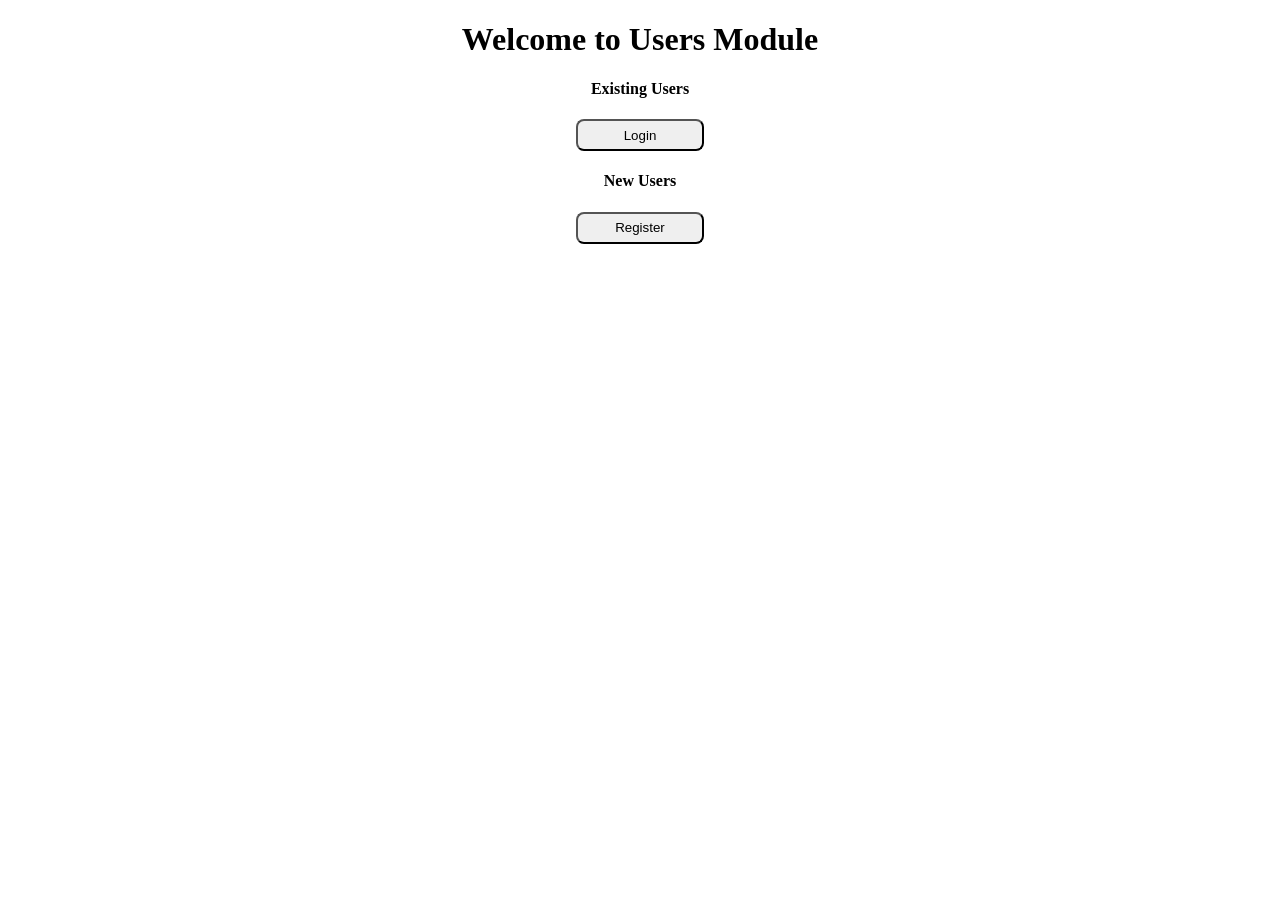
<file: project1/WelcomePage/index.html>
<!DOCTYPE html>
<html lang="en">
  <head>
    <meta charset="UTF-8" />
    <meta http-equiv="X-UA-Compatible" content="IE=edge" />
    <meta name="viewport" content="width=device-width, initial-scale=1.0" />
    <title>Communication Application Welcome</title>
    <link rel="stylesheet" href="welcome.css" />
  </head>

  <body>
    <div class="header">
      <div>
        <h1>Welcome to Users Module</h1>
      </div>
      <!-- we add login page -->
      <div>
        <h4>Existing Users</h4>
        <button><a href="../LoginPage/login.html">Login</a></button>
      </div>
      <!-- we add register page -->
      <div>
        <h4>New Users</h4>
        <button><a href="../RegisterPage/register.html">Register</a></button>
      </div>
    </div>
  </body>
</html>
</file>
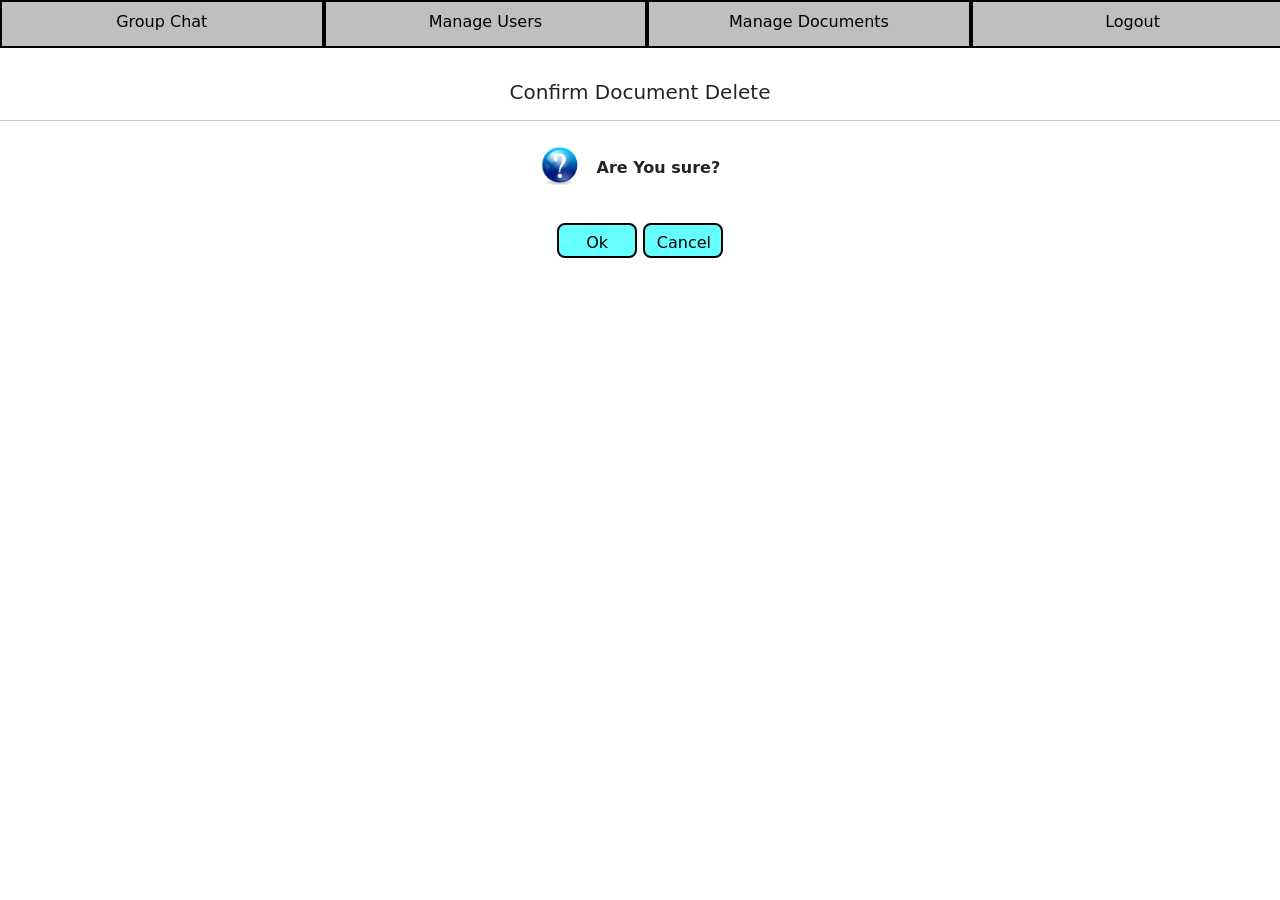
<file: project1/DocumentsList/delete-document.html>
<!DOCTYPE html>
<html lang="en">
  <head>
    <meta charset="UTF-8" />
    <meta http-equiv="X-UA-Compatible" content="IE=edge" />
    <meta name="viewport" content="width=device-width, initial-scale=1.0" />
    <title>Communication Application EditUser</title>
    <!-- bootstrap css link -->
    <link
      href="https://cdn.jsdelivr.net/npm/bootstrap@5.0.2/dist/css/bootstrap.min.css"
      rel="stylesheet"
      integrity="sha384-EVSTQN3/azprG1Anm3QDgpJLIm9Nao0Yz1ztcQTwFspd3yD65VohhpuuCOmLASjC"
      crossorigin="anonymous"
    />
    <!-- bootstrap js link -->
    <script
      src="https://cdn.jsdelivr.net/npm/@popperjs/core@2.9.2/dist/umd/popper.min.js"
      integrity="sha384-IQsoLXl5PILFhosVNubq5LC7Qb9DXgDA9i+tQ8Zj3iwWAwPtgFTxbJ8NT4GN1R8p"
      crossorigin="anonymous"
    ></script>
    <script
      src="https://cdn.jsdelivr.net/npm/bootstrap@5.0.2/dist/js/bootstrap.min.js"
      integrity="sha384-cVKIPhGWiC2Al4u+LWgxfKTRIcfu0JTxR+EQDz/bgldoEyl4H0zUF0QKbrJ0EcQF"
      crossorigin="anonymous"
    ></script>

    <link rel="stylesheet" href="./delete-document.css" />
  </head>

  <body>
    <!-- header part -->
    <div class="container">
      <div class="row">
        <div class="col">
          <a href="../GroupChatPage/chat.html">Group Chat</a>
        </div>
        <div class="col">
          <a href="../UserListPage/users.html">Manage Users</a>
        </div>
        <div class="col">
          <a href="../DocumentsList/document.html">Manage Documents</a>
        </div>
        <div class="col">
          <a href="../LogoutPage/logout.html">Logout</a>
        </div>
      </div>
    </div>
    <div class="edit">
      <h5>Confirm Document Delete</h5>
      <!-- <br>
        <br> -->
      <hr />
      <div class="fullname">
        <p>
          <img src="../image/questionMark.png" alt="question-mark" />
          <span>Are You sure?</span>
        </p>
      </div>
      <div class="email">
        <button class="btn" type="submit" onclick="deletingDocument()">
          <a href="./document.html">Ok</a>
        </button>
        <button class="btn" type="submit">
          <a href="./document.html">Cancel</a>
        </button>
      </div>
    </div>

    <script>
      var logggedInUser = localStorage.getItem("loggedIn");
      console.log(logggedInUser);
      var documents = JSON.parse(localStorage.getItem("documentList"));
      console.log(documents);
      var changeduser;

      //deleteing the document
      function deletingDocument() {
        var url = new URL(window.location.href);
        console.log(url);
        var search_param = url.searchParams;
        if (search_param.has("id")) {
          console.log(search_param.get("id"));
          let getID = parseInt(search_param.get("id"));
          let mapindex = documents.map((user) => user.id).indexOf(getID);
          console.log(mapindex);
          console.log(getID);
          console.log(documents);
          documents.splice(mapindex, 1);
          localStorage.setItem("documentList", JSON.stringify(documents));
        }

        console.log(logggedInUser);
        // if (index !== -1) {
        //   document.getElementById("myBtn").disabled = true;
        // }
      }
    </script>
  </body>
</html>
</file>
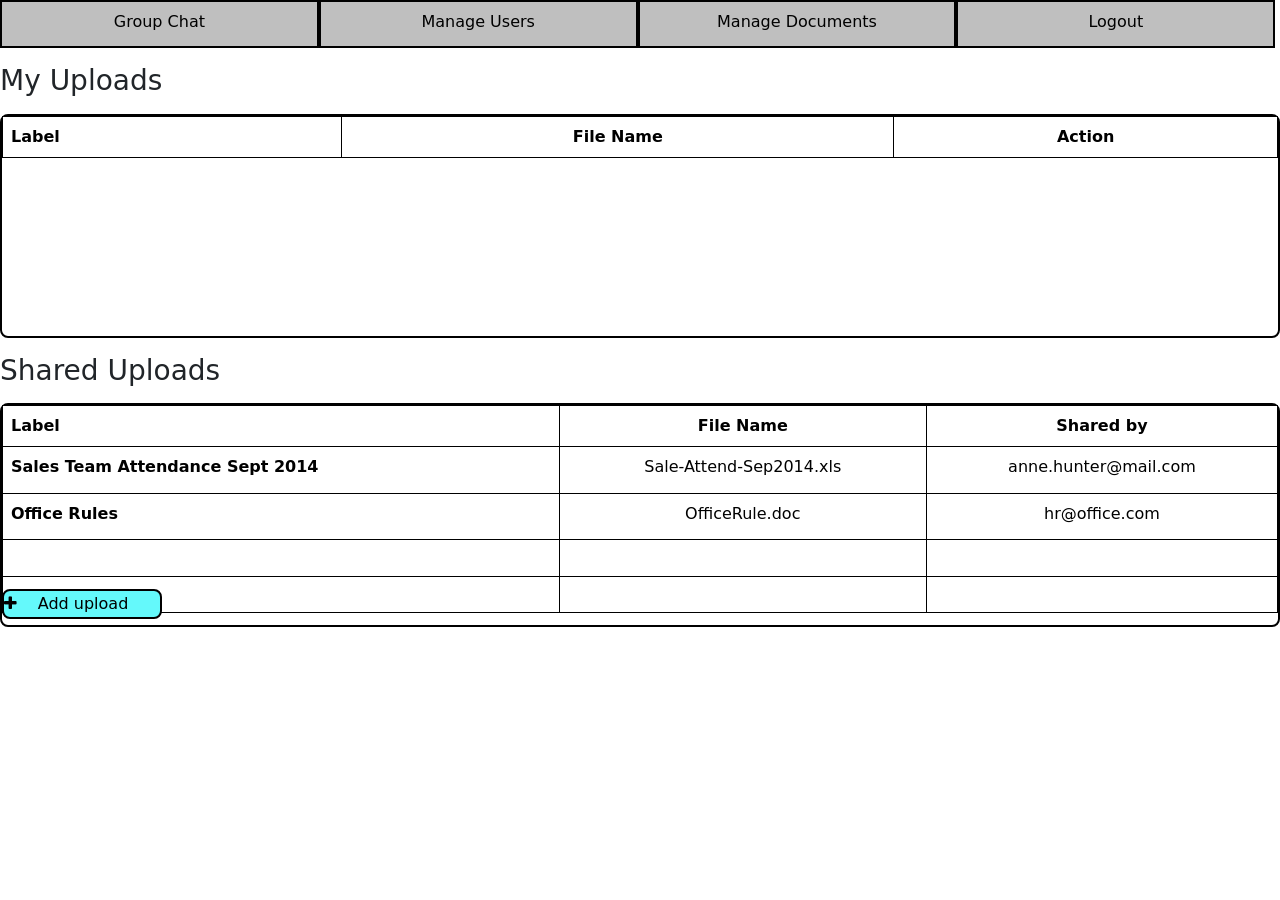
<file: project1/DocumentsList/document.html>
<!DOCTYPE html>
<html lang="en">
  <head>
    <meta charset="UTF-8" />
    <meta http-equiv="X-UA-Compatible" content="IE=edge" />
    <meta name="viewport" content="width=device-width, initial-scale=1.0" />
    <title>Communication Application Document</title>
    <!-- bootstrap css link -->
    <link
      href="https://cdn.jsdelivr.net/npm/bootstrap@5.0.2/dist/css/bootstrap.min.css"
      rel="stylesheet"
      integrity="sha384-EVSTQN3/azprG1Anm3QDgpJLIm9Nao0Yz1ztcQTwFspd3yD65VohhpuuCOmLASjC"
      crossorigin="anonymous"
    />
    <!-- bootstrap js link -->
    <script
      src="https://cdn.jsdelivr.net/npm/@popperjs/core@2.9.2/dist/umd/popper.min.js"
      integrity="sha384-IQsoLXl5PILFhosVNubq5LC7Qb9DXgDA9i+tQ8Zj3iwWAwPtgFTxbJ8NT4GN1R8p"
      crossorigin="anonymous"
    ></script>
    <script
      src="https://cdn.jsdelivr.net/npm/bootstrap@5.0.2/dist/js/bootstrap.min.js"
      integrity="sha384-cVKIPhGWiC2Al4u+LWgxfKTRIcfu0JTxR+EQDz/bgldoEyl4H0zUF0QKbrJ0EcQF"
      crossorigin="anonymous"
    ></script>
    <!-- font awesome cdn -->
    <link
      rel="stylesheet"
      href="https://cdnjs.cloudflare.com/ajax/libs/font-awesome/4.7.0/css/font-awesome.min.css"
    />
    <link rel="stylesheet" href="document.css" />
  </head>

  <body>
    <!-- header part -->
    <div class="container">
      <div class="row">
        <div class="col">
          <a href="../GroupChatPage/chat.html">Group Chat</a>
        </div>
        <div class="col">
          <a href="../UserListPage/users.html">Manage Users</a>
        </div>
        <div class="col">
          <a href="../DocumentsList/document.html">Manage Documents</a>
        </div>
        <div class="col">
          <a href='../LogoutPage/logout.html' onclick="loggedOut()">Logout</a>
        </div>
      </div>
    </div>
    <!-- <button type="button" class="btn btn-primary"><a href="/DocumentsList/document.html">rehi</a></button> -->
    <h3 class="head">My Uploads</h3>
    <!-- container -->
    <div class="cont">
      <table class="table">
        <thead>
          <tr class="changeColour">
            <th scope="col">Label</th>
            <th scope="col" class="userId">File Name</th>
            <th class="userId">Action</th>
          </tr>
        </thead>
        <tbody class="changeColour2" id="documenttable"></tbody>
      </table>
    </div>
    <h3 class="head">Shared Uploads</h3>

    <!-- another container -->
    <div class="cont">
      <table class="table">
        <thead>
          <tr class="changeColour">
            <th scope="col">Label</th>
            <th scope="col" class="userId">File Name</th>
            <th class="userId">Shared by</th>
          </tr>
        </thead>
        <tbody class="changeColour2">
          <tr>
            <th scope="row">Sales Team Attendance Sept 2014</th>
            <td>Sale-Attend-Sep2014.xls</td>
            <td>anne.hunter@mail.com</td>
          </tr>
          <tr>
            <th scope="row">Office Rules</th>
            <td>OfficeRule.doc</td>
            <td>hr@office.com</td>
          </tr>
          <tr>
            <th scope="row"></th>
            <td></td>
            <td></td>
          </tr>
          <tr>
            <th scope="row"></th>
            <td></td>
            <td></td>
          </tr>
        </tbody>
      </table>
      <div class="add-upload">
        <button
          class="button1"
          data-bs-toggle="modal"
          data-bs-target="#staticBackdrop"
          id="btn1"
        >
          <i class="fa fa-plus" aria-hidden="true"></i
          ><a href=""> Add upload</a>
        </button>
      </div>
    </div>
    <!-- Modal for upload-->
    <div
      class="modal fade"
      id="staticBackdrop"
      tabindex="-1"
      aria-labelledby="exampleModalLabel"
      aria-hidden="true"
    >
      <div class="modal-dialog">
        <div class="modal-content">
          <div class="modal-header">
            <h5 class="modal-title" id="exampleModalLabel">Upload</h5>
            <button
              type="button"
              class="btn-close"
              data-bs-dismiss="modal"
              aria-label="Close"
            ></button>
          </div>
          <div class="modal-body">
            <div>
              <label for="">File Description</label>
              <input
                type="text"
                id="documentM"
                value="Sample File"
                class="sample"
              />
            </div>
            <div class="file">
              <label for="">File Upload</label>
              <input type="file" class="choose" id="documentA" />
            </div>
          </div>
          <div class="modal-footer">
            <button
              type="button"
              class="btn btn-secondary"
              data-bs-dismiss="modal"
              onclick="uploadNow()"
            >
              Upload Now
            </button>
            <button type="button" class="btn btn-primary">Cancel</button>
          </div>
        </div>
      </div>
    </div>
    <!-- another modal for edit -->
    <div
      class="modal fade"
      id="editBackdrop"
      data-bs-backdrop="static"
      data-bs-keyboard="false"
      tabindex="-1"
      aria-labelledby="staticBackdropLabel"
      aria-hidden="true"
    >
      <div class="modal-dialog modal-dialog-centered modal-dialog-scrollable">
        <div class="modal-dialog">
          <div class="modal-content">
            <div class="modal-header">
              <h5 class="modal-title" id="staticBackdropLabel">Edit</h5>
              <button
                type="button"
                class="btn-close"
                data-bs-dismiss="modal"
                aria-label="Close"
              ></button>
            </div>
            <div class="modal-body">
              <div>
                <label for="">File Description</label>
                <input
                  type="text"
                  id="fileD"
                  value="Sales Report"
                  class="sales"
                />
              </div>
            </div>
            <div class="modal-footer">
              <button
                type="button"
                class="btn btn-secondary save-btn"
                data-bs-dismiss="modal"
                onclick="editFile()"
              >
                Save
              </button>
              <button type="button" class="btn btn-secondary">Cancel</button>
            </div>
          </div>
        </div>
      </div>
    </div>

    <!-- modal for delete -->
    <div
      class="modal fade"
      id="exampleModal"
      tabindex="-1"
      aria-labelledby="exampleModalLabel"
      aria-hidden="true"
    >
      <div class="modal-dialog modal-dialog-centered modal-dialog-scrollable">
        <div class="modal-dialog">
          <div class="modal-content">
            <div class="modal-header">
              <h5 class="modal-title" id="exampleModalLabel">
                Confirm User Deletion
              </h5>
              <button
                type="button"
                class="btn-close"
                data-bs-dismiss="modal"
                aria-label="Close"
              ></button>
            </div>
            <div class="modal-body">
              <img src="../image/questionMark.png" alt="loading" />
              <strong>Are You Sure?</strong>
            </div>
            <div class="modal-footer">
              <button
                type="button"
                class="btn btn-secondary"
                data-bs-dismiss="modal"
              >
                ok
              </button>
              <button type="button" class="btn btn-primary">Cancel</button>
            </div>
          </div>
        </div>
      </div>
    </div>
    <script>
      var documents = JSON.parse(localStorage.getItem("documentList"))
        ? JSON.parse(localStorage.getItem("documentList"))
        : [];
      function uploadNow() {
        var documentBox = document.getElementById("documentM").value;
        var documentActual = document.getElementById("documentA").value;
        console.log(documentBox);
        var newDocument = {
          id: Number(new Date()),
          documentBox: documentBox,
          documentActual: documentActual,
        };
        documents.push(newDocument);
        var documentString = JSON.stringify(documents);
        localStorage.setItem("documentList", documentString);
      }
      console.log(documents);
      var content = "";
      for (i = 0; i < documents.length; i++) {
        //    console.log("heloo")line 326->data-bs-toggle="modal" data-bs-target="#exampleModal"
        content += "<tr>";
        content += "<th>" + documents[i].documentBox + "</th>";
        content += "<td>" + documents[i].documentActual + "</td>";
        content +=
          "<td> " +
          `<a href="./edit-document.html?id=${documents[i].id}">Edit</a>|
              <a href="./delete-document.html?id=${documents[i].id}">Delete</a>
              | <a href="../SharePage/share.html?id=${documents[i].id}">Share</a>` +
          "</td>";
        content += "</tr>";
      }
      document.getElementById("documenttable").innerHTML = content;

      var logggedInUser = localStorage.getItem("loggedIn");
      console.log(logggedInUser);
      var users = JSON.parse(localStorage.getItem("usersList"));
      console.log(users);
      var temp = [];

      function loggedOut() {
        console.log(logggedInUser);
        var itemToRemoveIndex = users.findIndex(function (item) {
          return item.email == logggedInUser;
        });

        // proceed to remove an item only if it exists.
        if (itemToRemoveIndex !== -1) {
          users.splice(itemToRemoveIndex, 1);
        }
        console.log(users);
        temp = users.map((a) => {
          return { ...a };
        });
        logggedInUser = "";
        console.log(temp);
        localStorage.setItem("usersList", JSON.stringify(temp));
        localStorage.setItem("loggedIn", JSON.stringify(logggedInUser));
      }
    </script>
  </body>
</html>
</file>
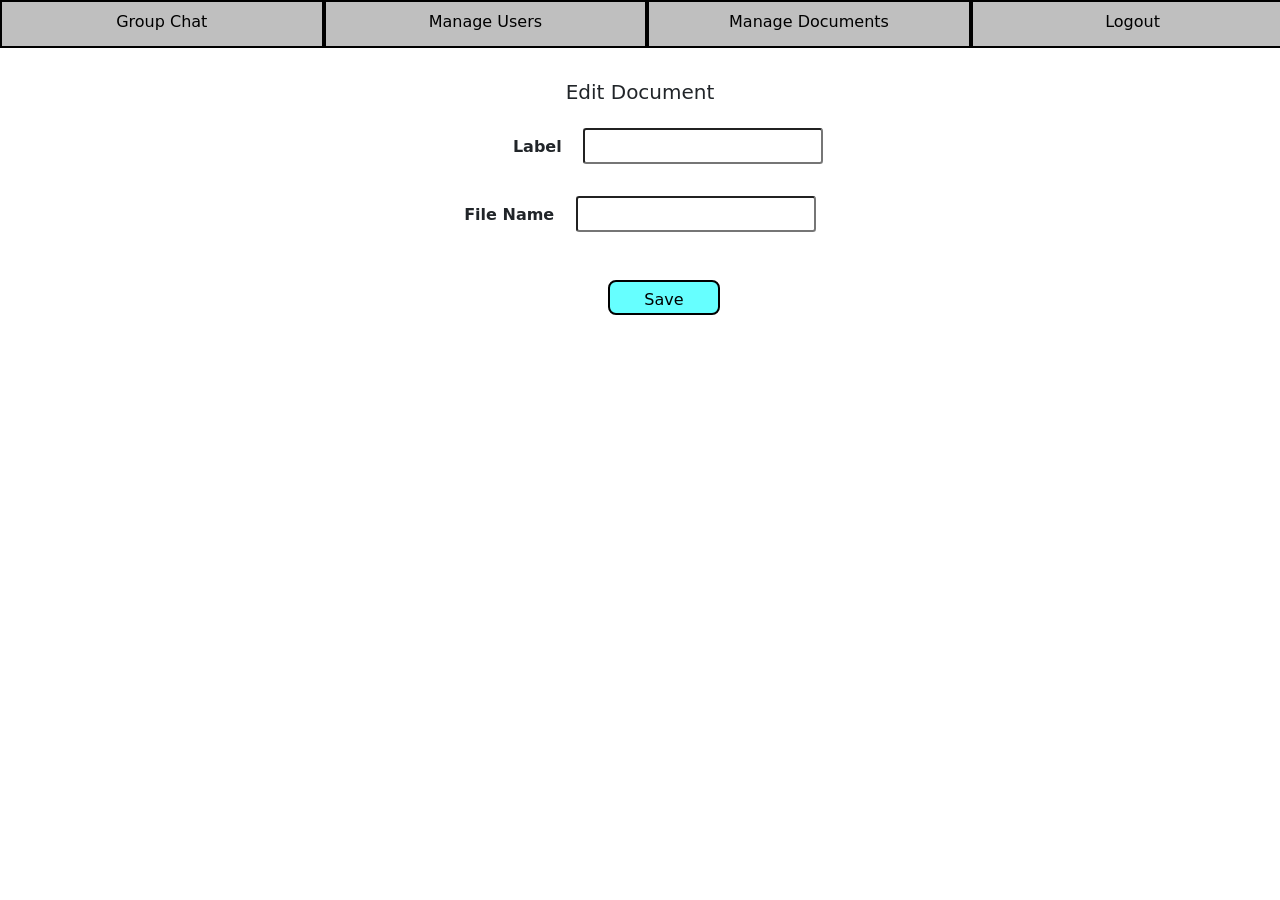
<file: project1/DocumentsList/edit-document.html>
<!DOCTYPE html>
<html lang="en">
  <head>
    <meta charset="UTF-8" />
    <meta http-equiv="X-UA-Compatible" content="IE=edge" />
    <meta name="viewport" content="width=device-width, initial-scale=1.0" />
    <title>Communication Application EditUser</title>
    <!-- bootstrap css link -->
    <link
      href="https://cdn.jsdelivr.net/npm/bootstrap@5.0.2/dist/css/bootstrap.min.css"
      rel="stylesheet"
      integrity="sha384-EVSTQN3/azprG1Anm3QDgpJLIm9Nao0Yz1ztcQTwFspd3yD65VohhpuuCOmLASjC"
      crossorigin="anonymous"
    />
    <!-- bootstrap js link -->
    <script
      src="https://cdn.jsdelivr.net/npm/@popperjs/core@2.9.2/dist/umd/popper.min.js"
      integrity="sha384-IQsoLXl5PILFhosVNubq5LC7Qb9DXgDA9i+tQ8Zj3iwWAwPtgFTxbJ8NT4GN1R8p"
      crossorigin="anonymous"
    ></script>
    <script
      src="https://cdn.jsdelivr.net/npm/bootstrap@5.0.2/dist/js/bootstrap.min.js"
      integrity="sha384-cVKIPhGWiC2Al4u+LWgxfKTRIcfu0JTxR+EQDz/bgldoEyl4H0zUF0QKbrJ0EcQF"
      crossorigin="anonymous"
    ></script>

    <link rel="stylesheet" href="./edit-document.css" />
  </head>

  <body>
    <!-- header part -->
    <div class="container">
      <div class="row">
        <div class="col">
          <a href="../GroupChatPage/chat.html">Group Chat</a>
        </div>
        <div class="col">
          <a href="../UserListPage/users.html">Manage Users</a>
        </div>
        <div class="col">
          <a href="../DocumentsList/document.html">Manage Documents</a>
        </div>
        <div class="col">
          <a href="../LogoutPage/logout.html">Logout</a>
        </div>
      </div>
    </div>
    <!-- edit user information -->
    <form class="main">
      <div class="edit">
        <h5>Edit Document</h5>
        <!-- fullname -->
        <div class="fullname">
          <p>
            <label for="test">Label </label>
            <input type="text" id="labelName" />
          </p>
        </div>
        <!-- email -->
        <div class="email">
          <p>
            <label for="test">File Name</label>
            <input type="text" id="fileName" />
          </p>
        </div>
      </div>
    </form>
    <!-- save information -->
    <button class="btn" onclick="return updateDocument()">
      <a href="./document.html">Save</a>
    </button>
    <script>
      var documents = JSON.parse(localStorage.getItem("documentList"));
      console.log(documents);

      var url = new URL(window.location.href);
      console.log(url);
      var search_param = url.searchParams;
      if (search_param.has("id")) {
        console.log(search_param.get("id"));
        let getID = parseInt(search_param.get("id"));

        userIndex = documents.map((doc) => doc.id).indexOf(getID);
        document.getElementById("labelName").value = documents[userIndex].documentBox;
        document.getElementById("fileName").value = documents[userIndex].documentActual;
      }

      function updateDocument() {
        var labelName = document.getElementById("labelName").value;
        var fileName = document.getElementById("fileName").value;

        
        if(labelName == '' || fileName == ''){
          alert("fileName/labelName cannot be empty");
          return false;
        }

        let documentObj = {
          ...documents[userIndex],
          documentBox:labelName,
          documentActual:fileName,
        }
        console.log(documentObj);
        documents[userIndex] = documentObj;
        console.log(documents);
        localStorage.setItem("documentList", JSON.stringify(documents));
        return true;
      }
    </script>
  </body>
</html>
</file>
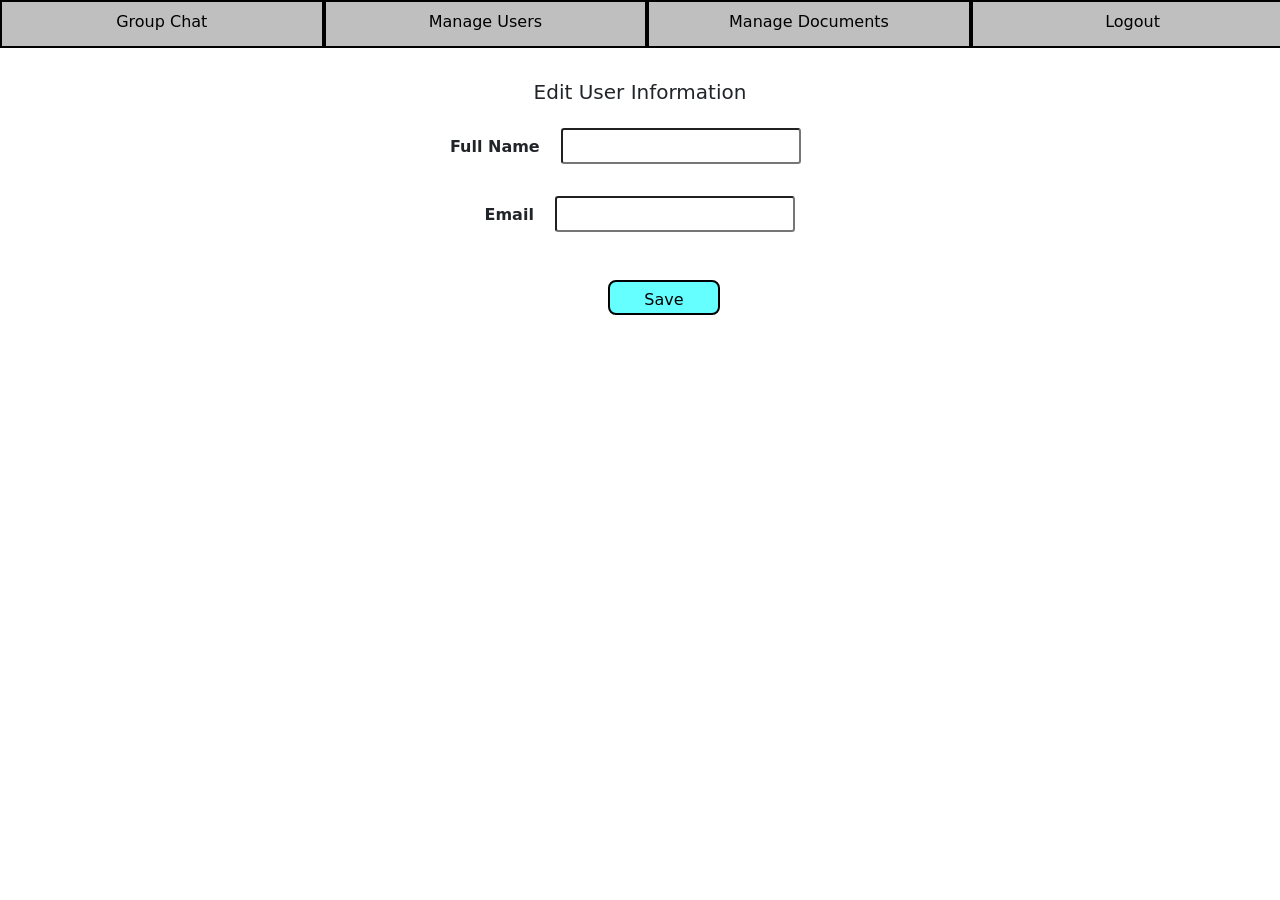
<file: project1/EditUserPage/edit-user.html>
<!DOCTYPE html>
<html lang="en">
  <head>
    <meta charset="UTF-8" />
    <meta http-equiv="X-UA-Compatible" content="IE=edge" />
    <meta name="viewport" content="width=device-width, initial-scale=1.0" />
    <title>Communication Application EditUser</title>
    <!-- bootstrap css link -->
    <link
      href="https://cdn.jsdelivr.net/npm/bootstrap@5.0.2/dist/css/bootstrap.min.css"
      rel="stylesheet"
      integrity="sha384-EVSTQN3/azprG1Anm3QDgpJLIm9Nao0Yz1ztcQTwFspd3yD65VohhpuuCOmLASjC"
      crossorigin="anonymous"
    />
    <!-- bootstrap js link -->
    <script
      src="https://cdn.jsdelivr.net/npm/@popperjs/core@2.9.2/dist/umd/popper.min.js"
      integrity="sha384-IQsoLXl5PILFhosVNubq5LC7Qb9DXgDA9i+tQ8Zj3iwWAwPtgFTxbJ8NT4GN1R8p"
      crossorigin="anonymous"
    ></script>
    <script
      src="https://cdn.jsdelivr.net/npm/bootstrap@5.0.2/dist/js/bootstrap.min.js"
      integrity="sha384-cVKIPhGWiC2Al4u+LWgxfKTRIcfu0JTxR+EQDz/bgldoEyl4H0zUF0QKbrJ0EcQF"
      crossorigin="anonymous"
    ></script>

    <link rel="stylesheet" href="edit.css" />
  </head>

  <body>
    <!-- header part -->
    <div class="container">
      <div class="row">
        <div class="col">
          <a href="../GroupChatPage/chat.html">Group Chat</a>
        </div>
        <div class="col">
          <a href="../UserListPage/users.html">Manage Users</a>
        </div>
        <div class="col">
          <a href="../DocumentsList/document.html">Manage Documents</a>
        </div>
        <div class="col">
          <a href="../LogoutPage/logout.html">Logout</a>
        </div>
      </div>
    </div>
    <!-- edit user information -->
    <form class="main">
      <div class="edit">
        <h5>Edit User Information</h5>
        <!-- fullname -->
        <div class="fullname">
          <p>
            <label for="test">Full Name</label>
            <input type="text" id="fullname" />
          </p>
        </div>
        <!-- email -->
        <div class="email">
          <p>
            <label for="test">Email</label>
            <input type="email" id="email" />
          </p>
        </div>
      </div>
    </form>
    <!-- save information -->
    <button class="btn" onclick="return updateUser()">
      <a href="../UserListPage/users.html">Save</a>
    </button>
    <script>
      var users = JSON.parse(localStorage.getItem("usersList"));
      console.log(users);
      var logggedInUser = localStorage.getItem("loggedIn");
      console.log(logggedInUser);
      var changeduser;

      var url = new URL(window.location.href);
      console.log(url);
      var search_param = url.searchParams;
      if (search_param.has("id")) {
        console.log(search_param.get("id"));
        let getID = parseInt(search_param.get("id"));

        userIndex = users.map((user) => user.id).indexOf(getID);
        document.getElementById("fullname").value = users[userIndex].name;
        document.getElementById("email").value = users[userIndex].email;
      }

      function updateUser() {
        // debugger
        var fulname = document.getElementById("fullname").value;
        var email = document.getElementById("email").value;

        var aPos = email.indexOf("@");
        var dotPos = email.lastIndexOf(".");
        if(fulname == '' || email == ''){
          alert("fullName/email cannot be empty");
          return false;
        }else if(aPos<1||dotPos-aPos<2){
          alert('email should be valid')
          return false;
        }
        let userObj = {
          ...users[userIndex],
          name:fulname,
          email:email,
        }
        changeduser = email;
        console.log(userObj);
        users[userIndex] = userObj;
        console.log(users);
        console.log(changeduser);
        localStorage.setItem("usersList", JSON.stringify(users));
        localStorage.setItem("loggedIn", JSON.stringify(changeduser));
        return true;
      }
    </script>
  </body>
</html>
</file>
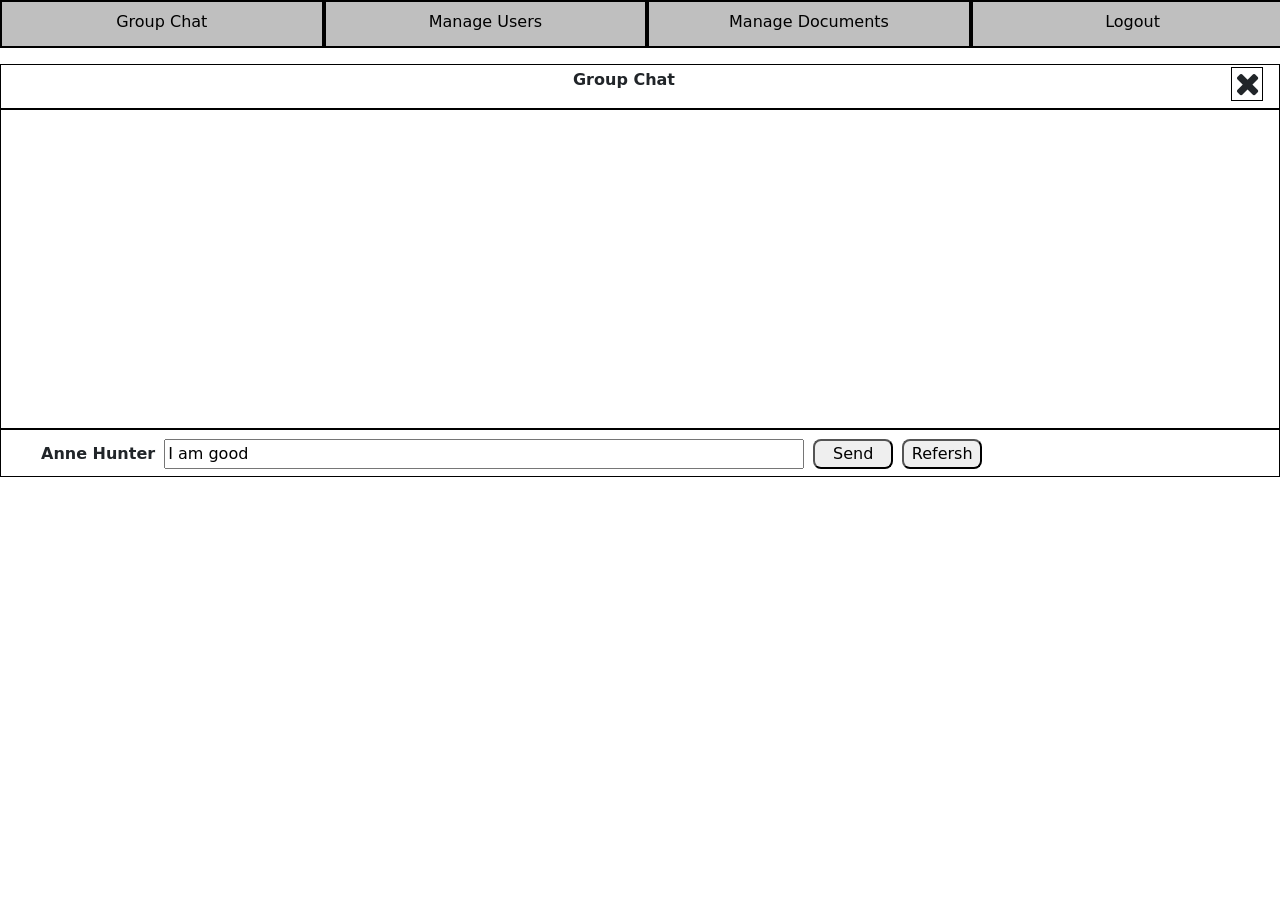
<file: project1/GroupChatPage/chat.html>
<!DOCTYPE html>
<html lang="en">

<head>
    <meta charset="UTF-8">
    <meta http-equiv="X-UA-Compatible" content="IE=edge">
    <meta name="viewport" content="width=device-width, initial-scale=1.0">
    <title>Communication Application Chat</title>
    <!-- bootstarp css link -->
    <link href="https://cdn.jsdelivr.net/npm/bootstrap@5.0.2/dist/css/bootstrap.min.css" rel="stylesheet"
        integrity="sha384-EVSTQN3/azprG1Anm3QDgpJLIm9Nao0Yz1ztcQTwFspd3yD65VohhpuuCOmLASjC" crossorigin="anonymous">
    <!-- bootstrap js link -->
    <script src="https://cdn.jsdelivr.net/npm/@popperjs/core@2.9.2/dist/umd/popper.min.js"
        integrity="sha384-IQsoLXl5PILFhosVNubq5LC7Qb9DXgDA9i+tQ8Zj3iwWAwPtgFTxbJ8NT4GN1R8p"
        crossorigin="anonymous"></script>
    <script src="https://cdn.jsdelivr.net/npm/bootstrap@5.0.2/dist/js/bootstrap.min.js"
        integrity="sha384-cVKIPhGWiC2Al4u+LWgxfKTRIcfu0JTxR+EQDz/bgldoEyl4H0zUF0QKbrJ0EcQF"
        crossorigin="anonymous"></script>
        <!-- <script>
            // var chat = document.getElementById("chatM").value;
            
            // console.log(localStorage)
            var users = JSON.parse(localStorage.getItem("usersList"));
      console.log(users);
      var logggedInUser = localStorage.getItem("loggedIn");
      console.log(logggedInUser);
            var userExists = users.some((user) => user.email === logggedInUser);
      var selectedData =
        users[
          users
            .map(function (item) {
              return item.email;
            })
            .indexOf(logggedInUser) 
        ];
      console.log(selectedData.name);
      console.log(new Date().toLocaleString().replace(",", ""));
      var chats = JSON.parse(localStorage.getItem("chatList")) ? JSON.parse(localStorage.getItem("chatList")) : [];
      function messgaeStore(){
        //   console.log("Hello")
          
          var inputBox = document.getElementById("chatM").value;
          var newChat = {
              "inputBox":inputBox,
              "time":new Date().toLocaleString().replace(",", "")
          }
          chats.push(newChat);
          var chatString = JSON.stringify(chats);
            localStorage.setItem("chatList", chatString);
          
      }
      console.log(chats);
       var content = "";
       for(i=0;i<chats.length;i++){
        //    console.log("heloo")
            content+= "<tr>";
            content+="<td>" + "["+ chats[i].time + "]" +"</td>";
            content+="<td>" + selectedData.name + ": " +"</td>";
            content+="<td> " + chats[i].inputBox +"</td>";
            content+= "<tr>";
       }
       document.getElementById("tabledata").innerHTML = content
        </script> -->
    <!-- font awesome cdn -->
    <link rel="stylesheet" href="https://cdnjs.cloudflare.com/ajax/libs/font-awesome/4.7.0/css/font-awesome.min.css">
    <link rel="stylesheet" href="chat.css">
</head>

<body>
    <!-- container -->
    <div class="container">
        <div class="row">
            <div class="col">
                <a href="../GroupChatPage/chat.html">Group Chat</a>
            </div>
            <div class="col">
                <a href="../UserListPage/users.html">Manage Users</a>
            </div>
            <div class="col">
                <a href="../DocumentsList/document.html">Manage Documents</a>
            </div>
            <div class="col">
                <a href="../LogoutPage/logout.html">Logout</a>
            </div>
        </div>
    </div>
    <!-- group chat header -->
    <div class="head">
        <p><strong>Group Chat</strong><i class="fa fa-times" aria-hidden="true"></i></p>
    </div>
    <div class="cont2">
        <table class="tabData">
            <tbody id="tabledata">

            </tbody>
            <!-- <tr>
                <td>[2013-01-27 01:00:16]</td>
                <td>Text User : </td>
                <td>Lorem ipsum dolor sit amet consectetur adipisicing elit.</td>
            </tr>
            <tr>
                <td>[2013-01-27 01:05:22]</td>
                <td>Text User : </td>
                <td>Lorem ipsum dolor sit amet consectetur adipisicing elit.</td>
            </tr>
            <tr>
                <td>2013-01-27 01:11:14]</td>
                <td>Anne Hunter : </td>
                <td>Lorem ipsum dolor sit amet consectetur adipisicing elit.</td>
            </tr>
            <tr>
                <td>[2013-01-27 02:11:35]</td>
                <td>Jack Washk : </td>
                <td>Lorem ipsum dolor sit amet consectetur adipisicing elit.</td>
            </tr> -->
        </table>
    </div>
    <!-- container3 -->
    <div class="cont3">
        <table class="message">
            <tr>
                <th>Anne Hunter</th>
                <th class="message1"><input type="text" id="chatM" value="I am good"></th>
                <th><button onclick="messgaeStore()">Send</button></th>
                <th><button onclick="location.reload()">Refersh</button></th>
            </tr>
        </table>
    </div>
    <script>
        // var chat = document.getElementById("chatM").value;
        
        // console.log(localStorage)
        var users = JSON.parse(localStorage.getItem("usersList"));
  console.log(users);
  var logggedInUser = localStorage.getItem("loggedIn");
  console.log(logggedInUser);
        var userExists = users.some((user) => user.email === logggedInUser);
  var selectedData =
    users[
      users
        .map(function (item) {
          return item.email;
        })
        .indexOf(logggedInUser) 
    ];
  console.log(selectedData.name);
  console.log(new Date().toLocaleString().replace(",", ""));
  var chats = JSON.parse(localStorage.getItem("chatList")) ? JSON.parse(localStorage.getItem("chatList")) : [];
  function messgaeStore(){
    //   console.log("Hello")
      
      var inputBox = document.getElementById("chatM").value;
      var newChat = {
          "inputBox":inputBox,
          "time":new Date().toLocaleString().replace(",", "")
      }
      chats.push(newChat);
      var chatString = JSON.stringify(chats);
        localStorage.setItem("chatList", chatString);
      
  }
  console.log(chats);
   var content = "";
   for(i=0;i<chats.length;i++){
    //    console.log("heloo")
        content+= "<tr>";
        content+="<td>" + "["+ chats[i].time + "]" +"</td>";
        content+="<td>" + selectedData.name + ": " +"</td>";
        content+="<td> " + chats[i].inputBox +"</td>";
        content+= "<tr>";
   }
   document.getElementById("tabledata").innerHTML = content
    </script>

</html>
</file>
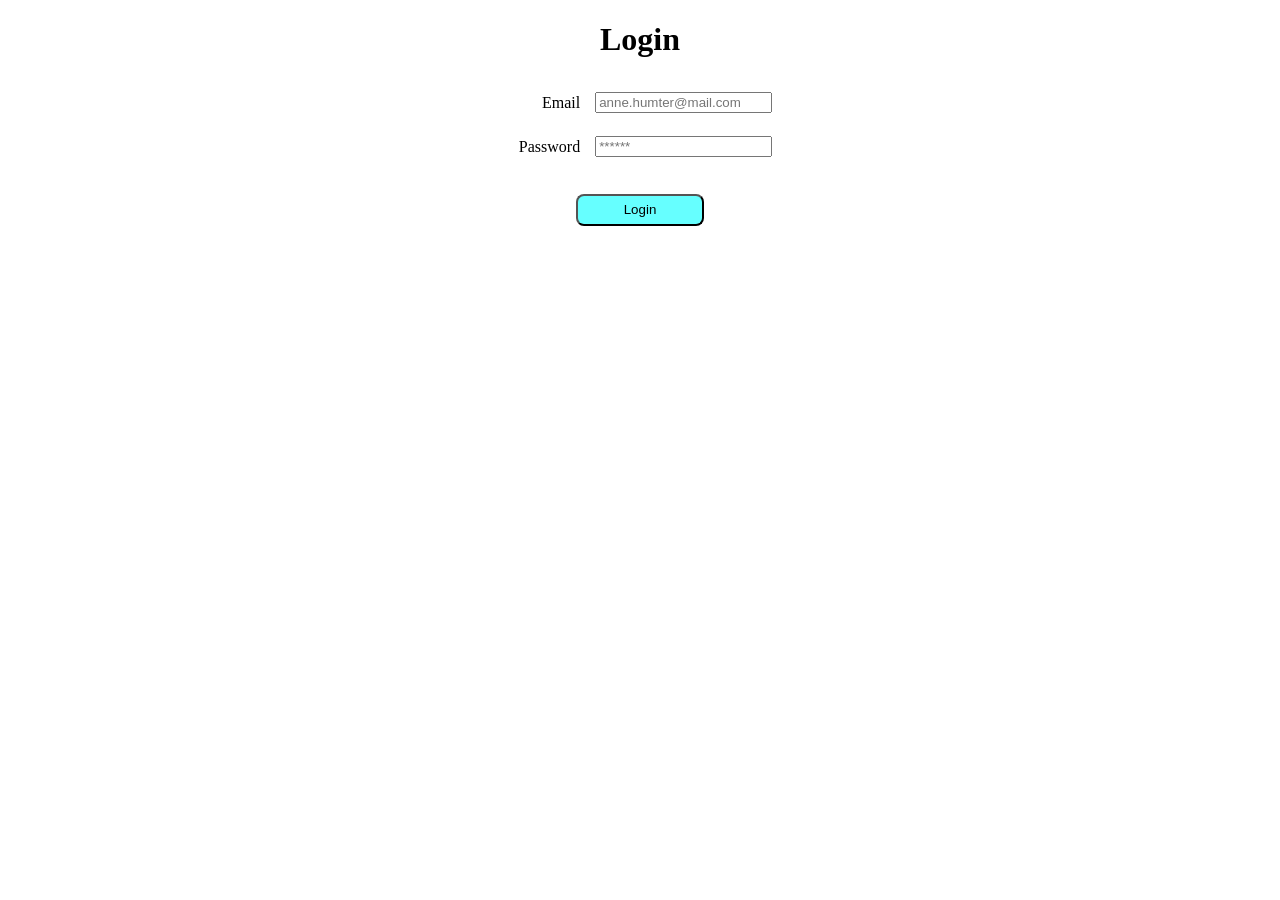
<file: project1/LoginPage/login.html>
<!DOCTYPE html>
<title>Login From</title>

<script>
  var users = JSON.parse(localStorage.getItem("usersList"))
  console.log(users);
    function validateForm() {
        var email = document.forms["RegForm"]["EMail"];
        var password = document.forms["RegForm"]["Password"];

        if (email.value == "") {
            window.alert("Please enter a valid e-mail address.");
            email.focus();
            return false;
        }

        if (password.value == "") {
            window.alert("Please enter your password");
            password.focus();
            return false;
        } 

        if(users.some(person => (person.email === email.value && person.password === password.value))){
          window.alert("User found !!!.");
          localStorage.setItem("loggedIn", email.value);
          return true;
      } else{
        alert("User not found.");
        return false;
      }
      
        // return true;  
    }


</script>
<link rel="stylesheet" href="login.css" />
<html>

<body>
    <div class="heading">
        <h1>Login</h1>
    </div>

    <div class="form_Container">

        <form action="../LoginSuccessfulPage/login-sucess.html" name="RegForm" onsubmit="return validateForm()">

            <table>
                <tr>
                    <td id="row">Email</td>
                    <td> <input type="email" name="EMail" placeholder="anne.humter@mail.com"></td>
                </tr>
                <tr>
                    <td id="row">Password</td>
                    <td> <input type="password" name="Password" placeholder="******"></td>
                </tr>
                </table>
        <!-- </form> -->

    </div>

    <div class="submit">
        <input type="submit" class="input1" value="Login" name="Submit" />
    </div>
</form>
</body>

</html>
</file>
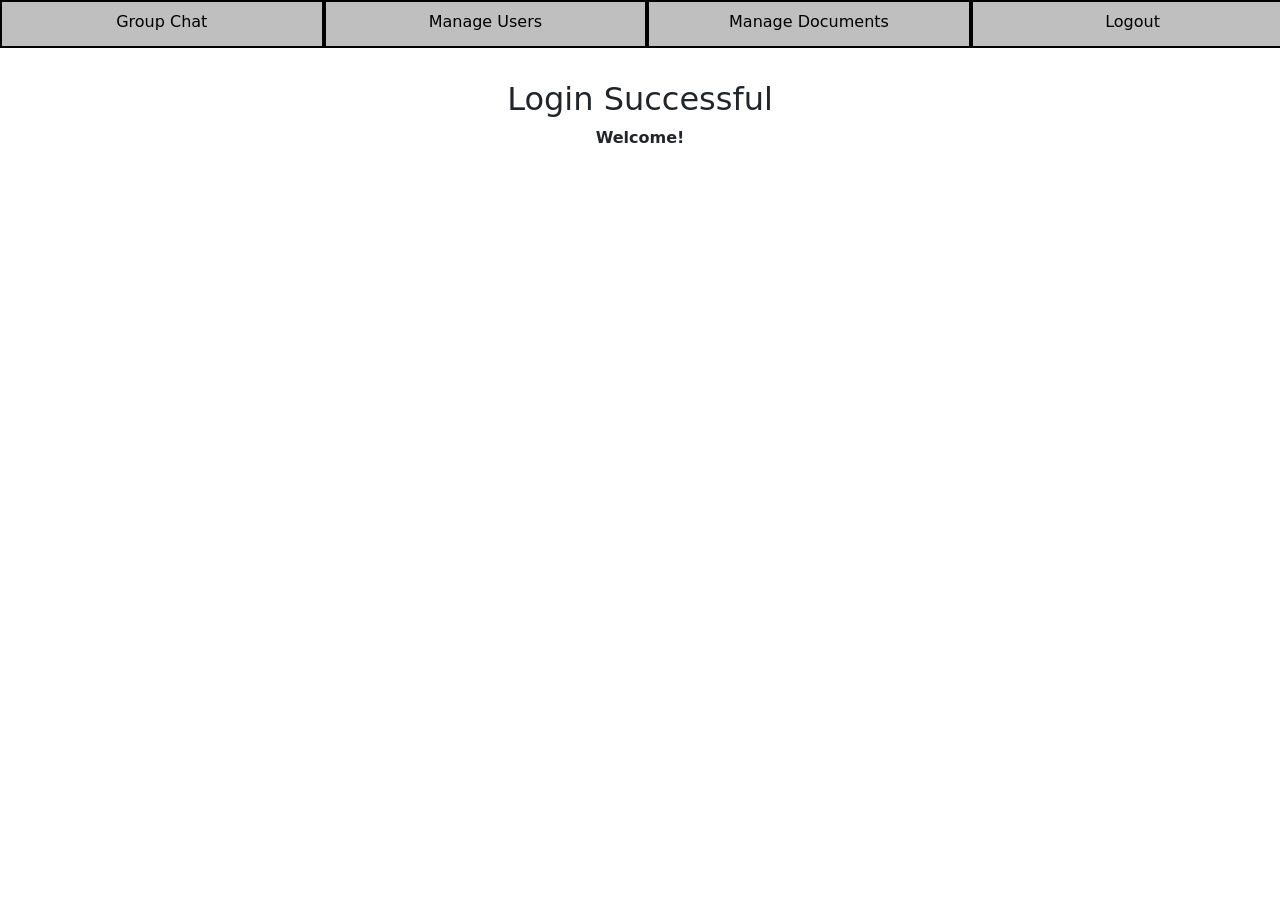
<file: project1/LoginSuccessfulPage/login-sucess.html>
<!DOCTYPE html>
<html lang="en">
  <head>
    <meta charset="UTF-8" />
    <meta http-equiv="X-UA-Compatible" content="IE=edge" />
    <meta name="viewport" content="width=device-width, initial-scale=1.0" />
    <title>Communication Application LoginSucess</title>
    <!-- bootstrap css link -->
    <link
      href="https://cdn.jsdelivr.net/npm/bootstrap@5.0.2/dist/css/bootstrap.min.css"
      rel="stylesheet"
      integrity="sha384-EVSTQN3/azprG1Anm3QDgpJLIm9Nao0Yz1ztcQTwFspd3yD65VohhpuuCOmLASjC"
      crossorigin="anonymous"
    />
    <!-- bootstrap js link -->
    <script
      src="https://cdn.jsdelivr.net/npm/@popperjs/core@2.9.2/dist/umd/popper.min.js"
      integrity="sha384-IQsoLXl5PILFhosVNubq5LC7Qb9DXgDA9i+tQ8Zj3iwWAwPtgFTxbJ8NT4GN1R8p"
      crossorigin="anonymous"
    ></script>
    <script
      src="https://cdn.jsdelivr.net/npm/bootstrap@5.0.2/dist/js/bootstrap.min.js"
      integrity="sha384-cVKIPhGWiC2Al4u+LWgxfKTRIcfu0JTxR+EQDz/bgldoEyl4H0zUF0QKbrJ0EcQF"
      crossorigin="anonymous"
    ></script>
    <script>
      var users = JSON.parse(localStorage.getItem("usersList"));
      console.log(users);
      var logggedInUser = localStorage.getItem("loggedIn");
      console.log(logggedInUser);

      var userExists = users.some((user) => user.email === logggedInUser);
      var selectedData =
        users[
          users
            .map(function (item) {
              return item.email;
            })
            .indexOf(logggedInUser)
        ];
      console.log(selectedData);

      var print = `<div class="container">
      <div class="row">
        <div class="col">
          <a href="../GroupChatPage/chat.html">Group Chat</a>
        </div>
        <div class="col">
          <a href="../UserListPage/users.html">Manage Users</a>
        </div>
        <div class="col">
          <a href="../DocumentsList/document.html">Manage Documents</a>
        </div>
        <div class="col">
          <a href="../LogoutPage/logout.html">Logout</a>
        </div>
      </div>
    </div>
    <div class="success">
      <h2>Login Successful</h2>
      <p><strong>Name:- ${selectedData.name}</strong></p>
      <p><strong>Email:- ${selectedData.email}</strong></p>
    </div>
`;

      if (userExists) {
        window.onload = function what() {
          document.body.innerHTML = print;
        };
      }
    </script>
    <link rel="stylesheet" href="loginSucess.css" />
  </head>

  <body>
    <!-- header part -->
    <div class="container">
      <div class="row">
        <div class="col">
          <a href="../GroupChatPage/chat.html">Group Chat</a>
        </div>
        <div class="col">
          <a href="../UserListPage/users.html">Manage Users</a>
        </div>
        <div class="col">
          <a href="../DocumentsList/document.html">Manage Documents</a>
        </div>
        <div class="col">
          <a href="../LogoutPage/logout.html">Logout</a>
        </div>
      </div>
    </div>
    <!-- <button type="button" class="btn btn-primary"><a href="/DocumentsList/document.html">rehi</a></button> 
    login successful  -->
    <div class="success">
      <h2>Login Successful</h2>
      <p><strong>Welcome!</strong></p>
    </div>
  </body>
</html>
</file>
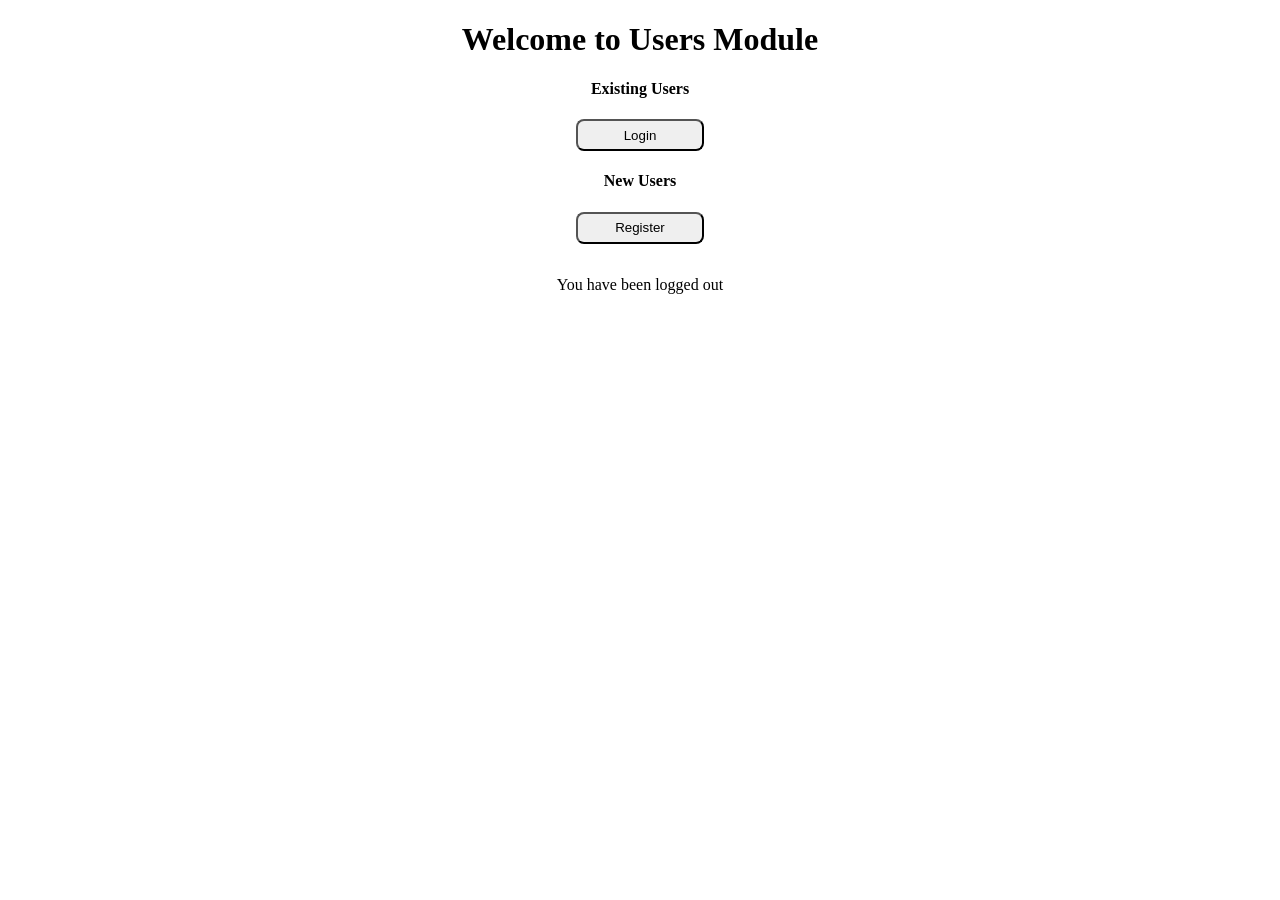
<file: project1/LogoutPage/logout.html>
<!DOCTYPE html>
<html lang="en">
  <head>
    <meta charset="UTF-8" />
    <meta http-equiv="X-UA-Compatible" content="IE=edge" />
    <meta name="viewport" content="width=device-width, initial-scale=1.0" />
    <title>Communication Application Logout</title>
    <link rel="stylesheet" href="logout.css" />
  </head>
  <body>
    <div class="head1">
      <div>
        <h1>Welcome to Users Module</h1>
      </div>
      <!-- we add login page -->
      <div>
        <h4>Existing Users</h4>
        <button><a href="../LoginPage/login.html">Login</a></button>
      </div>
      <!-- we add register page -->
      <div>
        <h4>New Users</h4>
        <button><a href="../RegisterPage/register.html">Register</a></button>
      </div>
      <!-- loggout message -->
      <p>You have been logged out</p>
    </div>
  </body>
</html>
</file>
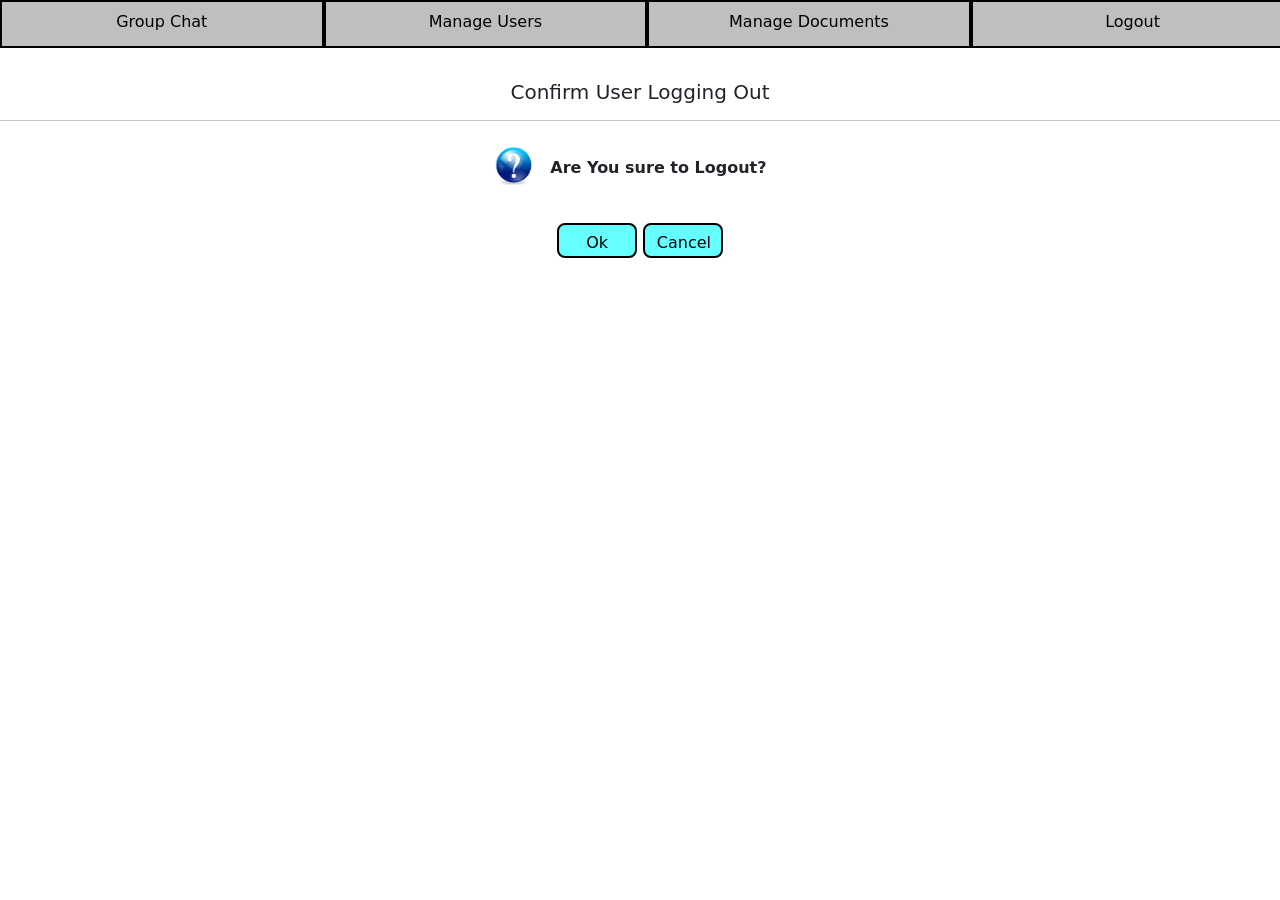
<file: project1/LogoutPage/logoutConfirm.html>
<!DOCTYPE html>
<html lang="en">
  <head>
    <meta charset="UTF-8" />
    <meta http-equiv="X-UA-Compatible" content="IE=edge" />
    <meta name="viewport" content="width=device-width, initial-scale=1.0" />
    <title>Communication Application EditUser</title>
    <!-- bootstrap css link -->
    <link
      href="https://cdn.jsdelivr.net/npm/bootstrap@5.0.2/dist/css/bootstrap.min.css"
      rel="stylesheet"
      integrity="sha384-EVSTQN3/azprG1Anm3QDgpJLIm9Nao0Yz1ztcQTwFspd3yD65VohhpuuCOmLASjC"
      crossorigin="anonymous"
    />
    <!-- bootstrap js link -->
    <script
      src="https://cdn.jsdelivr.net/npm/@popperjs/core@2.9.2/dist/umd/popper.min.js"
      integrity="sha384-IQsoLXl5PILFhosVNubq5LC7Qb9DXgDA9i+tQ8Zj3iwWAwPtgFTxbJ8NT4GN1R8p"
      crossorigin="anonymous"
    ></script>
    <script
      src="https://cdn.jsdelivr.net/npm/bootstrap@5.0.2/dist/js/bootstrap.min.js"
      integrity="sha384-cVKIPhGWiC2Al4u+LWgxfKTRIcfu0JTxR+EQDz/bgldoEyl4H0zUF0QKbrJ0EcQF"
      crossorigin="anonymous"
    ></script>

    <link rel="stylesheet" href="./logoutC.css" />
  </head>

  <body>
    <!-- header part -->
    <div class="container">
      <div class="row">
        <div class="col">
          <a href="../GroupChatPage/chat.html">Group Chat</a>
        </div>
        <div class="col">
          <a href="../UserListPage/users.html">Manage Users</a>
        </div>
        <div class="col">
          <a href="../DocumentsList/document.html">Manage Documents</a>
        </div>
        <div class="col">
          <a href="../LogoutPage/logout.html">Logout</a>
        </div>
      </div>
    </div>
    <div class="edit">
      <h5>Confirm User Logging Out</h5>
      <hr />
      <div class="fullname">
        <p>
          <img src="../image/questionMark.png" alt="question-mark" />
          <span>Are You sure to Logout?</span>
        </p>
      </div>
      <div class="email">
        <button class="btn" type="submit" onclick="">
          <a href="./users.html">Ok</a>
        </button>
        <button class="btn" type="submit">
          <a href="./users.html">Cancel</a>
        </button>
      </div>
    </div>

    <script>
      var logggedInUser = localStorage.getItem("loggedIn");
      console.log(logggedInUser);
      var users = JSON.parse(localStorage.getItem("usersList"));
      console.log(users);
      var changeduser;

      //deleteing the document
      function deletingUser() {
        var url = new URL(window.location.href);
        console.log(url);
        var search_param = url.searchParams;
        if (search_param.has("id")) {
          console.log(search_param.get("id"));
          let getID = parseInt(search_param.get("id"));
          let mapindex = users.map((user) => user.id).indexOf(getID);
          console.log(mapindex);
          console.log(getID);
          console.log(users);
          users.splice(mapindex, 1);
          localStorage.setItem("usersList", JSON.stringify(users));
        }
      }
    </script>
  </body>
</html>
</file>
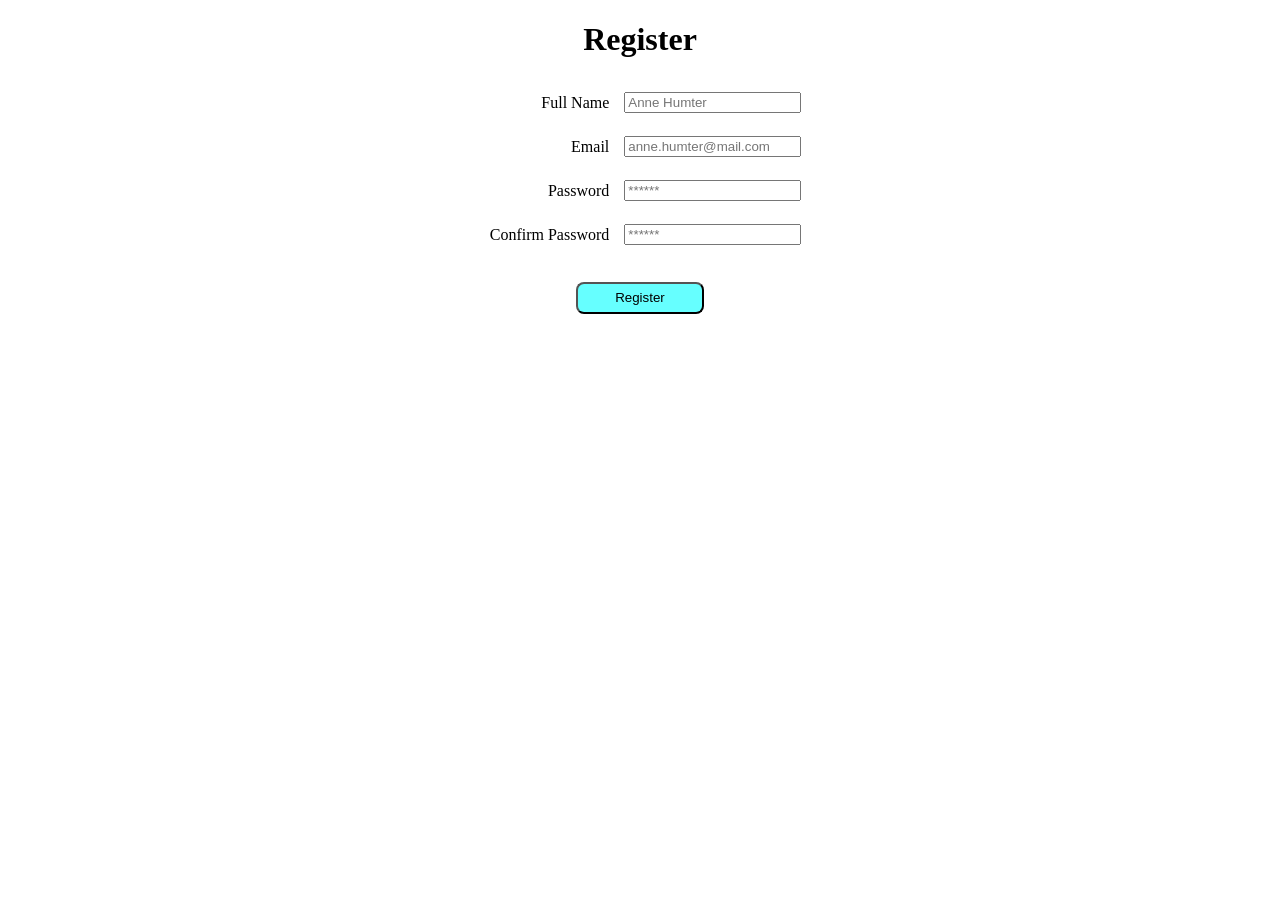
<file: project1/RegisterPage/register.html>
<!DOCTYPE html>
<title>Registration From</title>

<script>
    function validateForm() {
        var name = document.forms["RegForm"]["Name"];
        var email = document.forms["RegForm"]["EMail"];
        var password = document.forms["RegForm"]["Password"];
        var confirmPassword = document.forms["RegForm"]["Confirm"];

        if (name.value == "") {
            window.alert("Please enter your name.");
            name.focus();
            return false;
        }

        if (email.value == "") {
            window.alert("Please enter a valid e-mail address.");
            email.focus();
            return false;
        }

        if (password.value == "") {
            window.alert("Please enter your password");
            password.focus();
            return false;
        }

        if (confirmPassword.value == "") {
            window.alert("Please enter your password");
            password.focus();
            return false;
        }

        if(password.value === confirmPassword.value){   
            if(register()){
                window.alert("Registration is done successfully!!!");
                return true;
            }else{
            return false;
            }
        }else{
            window.alert("Password and confirm password should be same")
            return false;
        }
      
        return true;
    }
    var users = JSON.parse(localStorage.getItem("usersList")) ? JSON.parse(localStorage.getItem("usersList")) : [];
    console.log(users);
        function register() {
        var name = document.forms["RegForm"]["Name"].value;
        var email = document.forms["RegForm"]["EMail"].value;
        var password = document.forms["RegForm"]["Password"].value;
        var confirmPassword = document.forms["RegForm"]["Confirm"].value;

        var newUser = {
            id:Number(new Date),
            "name": name,
            "email": email,
            "password":password,
            "confirmPassword":confirmPassword
        }

        var userExists = users.some(user => user.email === newUser.email);
        if(userExists) {
            return new Error({error:'User exists'})
        }else{
            users.push(newUser);
        }

            var usersString = JSON.stringify(users);
            localStorage.setItem("usersList", usersString);
        }
</script>
<link rel="stylesheet" href="register.css" />
<html>

<body>
    <div class="heading">
        <h1>Register</h1>
    </div>

    <div class="form_Container">

        <form action="../RegisterSuccessfulPage/RegisterSucessful.html" name="RegForm" onsubmit="return validateForm()">

            <table>
                <tr>
                    <td id="row">Full Name</td>
                    <td> <input type="text" name="Name" placeholder="Anne Humter"></td>
                </tr>
                <tr>
                    <td id="row">Email</td>
                    <td> <input type="email" name="EMail" placeholder="anne.humter@mail.com"></td>
                </tr>
                <tr>
                    <td id="row">Password</td>
                    <td> <input type="password" name="Password" placeholder="******"></td>
                </tr>
                <tr>
                    <td id="row">Confirm Password</td>
                    <td> <input type="password" name="Confirm" placeholder="******"></td>
                </tr>
            </table>
        <!-- </form> -->

    </div>

    <div class="submit">
        <input type="submit" class="input1" value="Register" name="Submit" />
    </div>
</form>
</body>

</html>
</file>
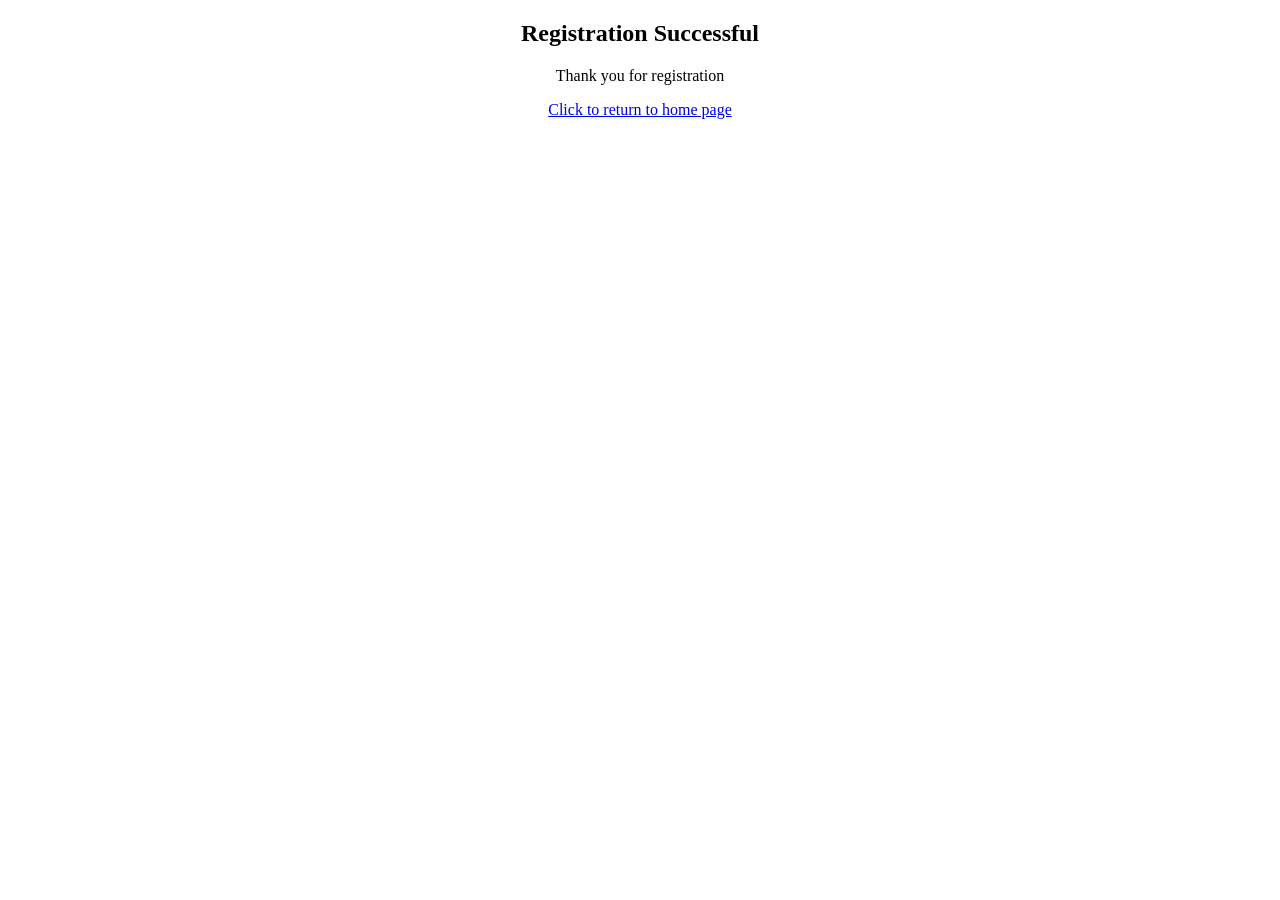
<file: project1/RegisterSuccessfulPage/RegisterSucessful.html>
<!DOCTYPE html>
<html lang="en">
  <head>
    <meta charset="UTF-8" />
    <meta http-equiv="X-UA-Compatible" content="IE=edge" />
    <meta name="viewport" content="width=device-width, initial-scale=1.0" />
    <title>Communication Application RegisterSucess</title>
    <link rel="stylesheet" href="registerSucess.css" />
  </head>
  <body>
    <div class="main">
      <h2>Registration Successful</h2>
      <p>Thank you for registration</p>
      <a href="../LoginPage/login.html">Click to return to home page</a>
    </div>
  </body>
</html>
</file>
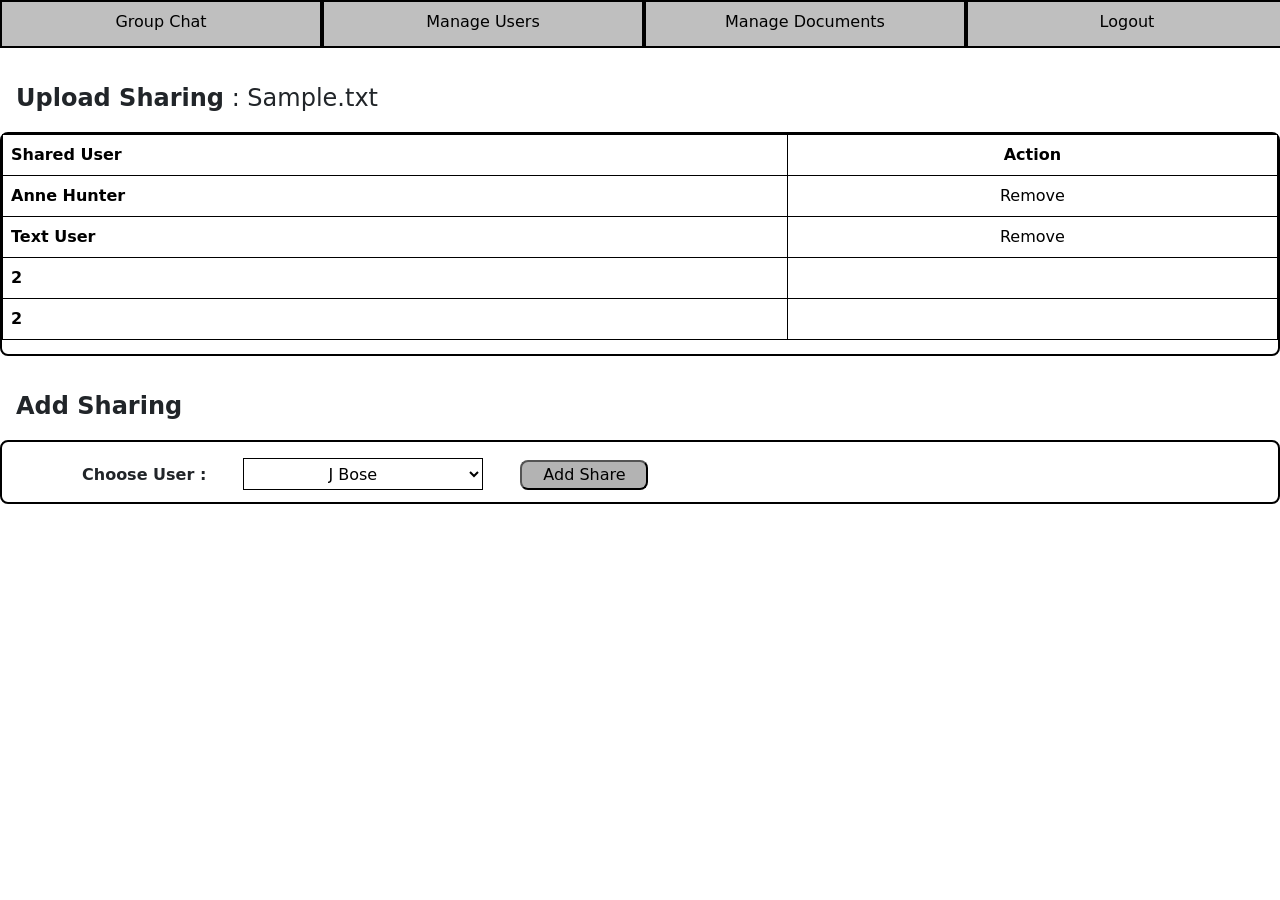
<file: project1/SharePage/share.html>
<!DOCTYPE html>
<html lang="en">
  <head>
    <meta charset="UTF-8" />
    <meta http-equiv="X-UA-Compatible" content="IE=edge" />
    <meta name="viewport" content="width=device-width, initial-scale=1.0" />
    <title>Communication Application Share</title>
    <!-- bootstrap css link -->
    <link
      href="https://cdn.jsdelivr.net/npm/bootstrap@5.0.2/dist/css/bootstrap.min.css"
      rel="stylesheet"
      integrity="sha384-EVSTQN3/azprG1Anm3QDgpJLIm9Nao0Yz1ztcQTwFspd3yD65VohhpuuCOmLASjC"
      crossorigin="anonymous"
    />
    <!-- bootstrap js link -->
    <script
      src="https://cdn.jsdelivr.net/npm/@popperjs/core@2.9.2/dist/umd/popper.min.js"
      integrity="sha384-IQsoLXl5PILFhosVNubq5LC7Qb9DXgDA9i+tQ8Zj3iwWAwPtgFTxbJ8NT4GN1R8p"
      crossorigin="anonymous"
    ></script>
    <script
      src="https://cdn.jsdelivr.net/npm/bootstrap@5.0.2/dist/js/bootstrap.min.js"
      integrity="sha384-cVKIPhGWiC2Al4u+LWgxfKTRIcfu0JTxR+EQDz/bgldoEyl4H0zUF0QKbrJ0EcQF"
      crossorigin="anonymous"
    ></script>
    <!-- font awesome cdn -->
    <link
      rel="stylesheet"
      href="https://cdnjs.cloudflare.com/ajax/libs/font-awesome/4.7.0/css/font-awesome.min.css"
    />
    <link rel="stylesheet" href="share.css" />
  </head>

  <body>
    <!-- header part -->
    <div class="container">
      <div class="row">
        <div class="col">
          <a href="../GroupChatPage/chat.html">Group Chat</a>
        </div>
        <div class="col">
          <a href="../UserListPage/users.html">Manage Users</a>
        </div>
        <div class="col">
          <a href="../DocumentsList/document.html">Manage Documents</a>
        </div>
        <div class="col">
          <a href="../LogoutPage/logout.html">Logout</a>
        </div>
      </div>
    </div>
    <p class="upload"><strong>Upload Sharing</strong> : Sample.txt</p>
    <!-- another container -->
    <div class="cont">
      <table class="table">
        <thead>
          <tr class="changeColour">
            <th scope="col">Shared User</th>
            <th class="userId">Action</th>
          </tr>
        </thead>
        <tbody class="changeColour2">
          <tr>
            <th scope="row">Anne Hunter</th>
            <td>
              <a href="" data-bs-toggle="modal" data-bs-target="#exampleModal"
                >Remove</a
              >
            </td>
          </tr>
          <tr>
            <th scope="row">Text User</th>
            <td>
              <a href="" data-bs-toggle="modal" data-bs-target="#exampleModal"
                >Remove</a
              >
            </td>
          </tr>
          <tr>
            <th scope="row">2</th>
            <td></td>
          </tr>
          <tr>
            <th scope="row">2</th>
            <td></td>
          </tr>
        </tbody>
      </table>
    </div>
    <p class="share"><strong>Add Sharing</strong></p>
    <!-- share part -->
    <div class="cont2">
      <div class="file">
        <label for=""><strong>Choose User :</strong> </label>
        <select>
          <option>J Bose</option>
          <option value="hr">HR</option>
          <option value="harsh">Harsh Zaveri</option>
        </select>
        <span><button>Add Share</button></span>
      </div>
    </div>
    <!-- Modal for remove -->
    <div
      class="modal fade"
      id="exampleModal"
      tabindex="-1"
      aria-labelledby="exampleModalLabel"
      aria-hidden="true"
    >
      <div class="modal-dialog">
        <div class="modal-content">
          <div class="modal-header">
            <h5 class="modal-title" id="exampleModalLabel">
              Confirm From Web Page
            </h5>
            <button
              type="button"
              class="btn-close"
              data-bs-dismiss="modal"
              aria-label="Close"
            ></button>
          </div>
          <div class="modal-body">
            <i class="fa fa-question-circle-o" aria-hidden="true"></i> Are You
            Sure?
          </div>
          <div class="modal-footer">
            <button
              type="button"
              class="btn btn-secondary"
              data-bs-dismiss="modal"
            >
              ok
            </button>
            <button type="button" class="btn btn-primary">Cancel</button>
          </div>
        </div>
      </div>
    </div>
    <script>
      var users = JSON.parse(localStorage.getItem("usersList"));
      console.log(users);
      var documents = JSON.parse(localStorage.getItem("documentList"));
      console.log(documents);
      var url = new URL(window.location.href);
      console.log(url);
      var search_param = url.searchParams;
      if (search_param.has("id")) {
        console.log(search_param.get("id"));
        let getID = parseInt(search_param.get("id"));
        userIndex = documents.map((doc) => doc.id).indexOf(getID);
        document.getElementsByClassName("upload").innerHTML = documents[userIndex].documentActual;
        // document.getElementById("labelName").value = documents[userIndex].documentBox;
        // document.getElementById("fileName").value = documents[userIndex].documentActual;
      }

    </script>
  </body>
</html>
</file>
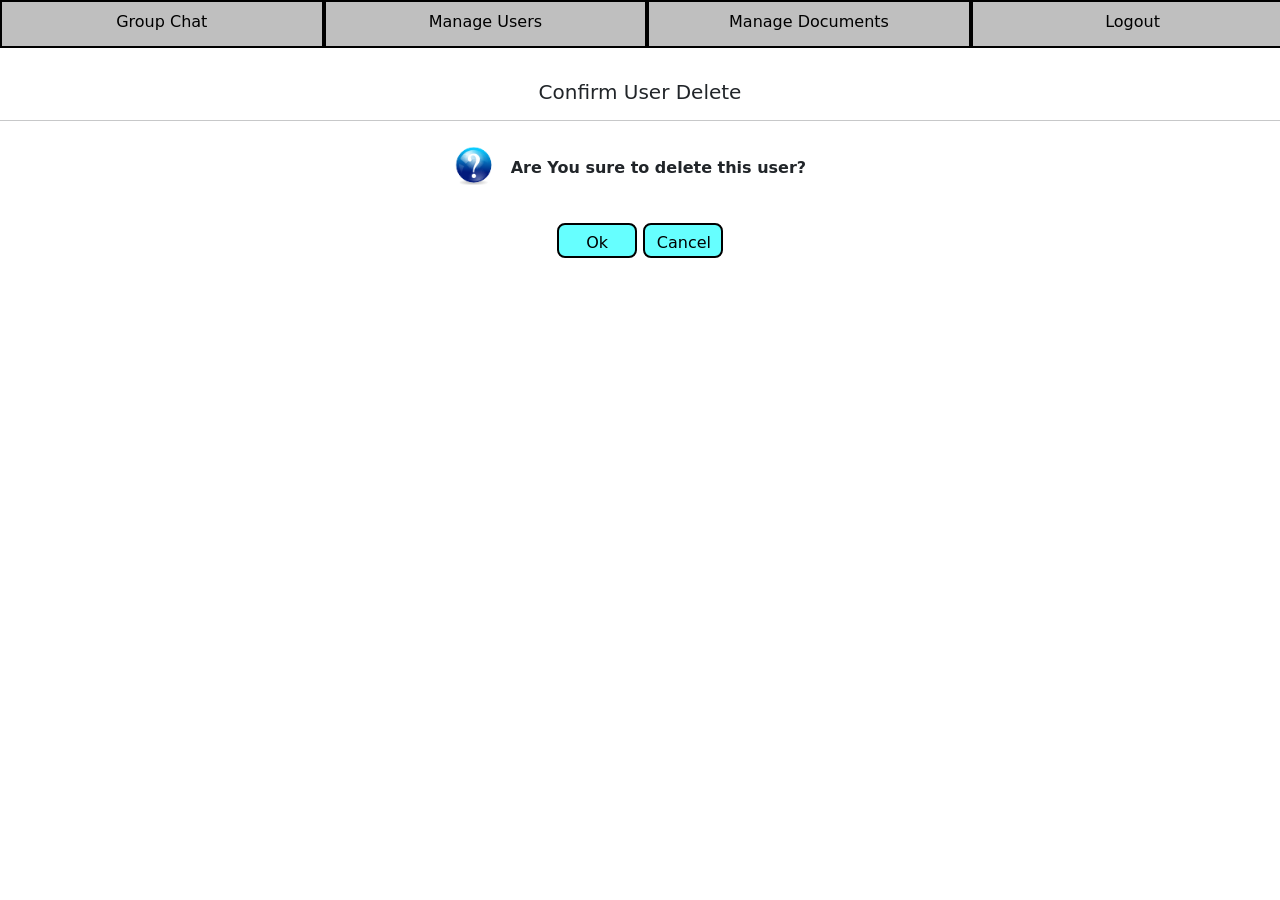
<file: project1/UserListPage/delete-user.html>
<!DOCTYPE html>
<html lang="en">
  <head>
    <meta charset="UTF-8" />
    <meta http-equiv="X-UA-Compatible" content="IE=edge" />
    <meta name="viewport" content="width=device-width, initial-scale=1.0" />
    <title>Communication Application EditUser</title>
    <!-- bootstrap css link -->
    <link
      href="https://cdn.jsdelivr.net/npm/bootstrap@5.0.2/dist/css/bootstrap.min.css"
      rel="stylesheet"
      integrity="sha384-EVSTQN3/azprG1Anm3QDgpJLIm9Nao0Yz1ztcQTwFspd3yD65VohhpuuCOmLASjC"
      crossorigin="anonymous"
    />
    <!-- bootstrap js link -->
    <script
      src="https://cdn.jsdelivr.net/npm/@popperjs/core@2.9.2/dist/umd/popper.min.js"
      integrity="sha384-IQsoLXl5PILFhosVNubq5LC7Qb9DXgDA9i+tQ8Zj3iwWAwPtgFTxbJ8NT4GN1R8p"
      crossorigin="anonymous"
    ></script>
    <script
      src="https://cdn.jsdelivr.net/npm/bootstrap@5.0.2/dist/js/bootstrap.min.js"
      integrity="sha384-cVKIPhGWiC2Al4u+LWgxfKTRIcfu0JTxR+EQDz/bgldoEyl4H0zUF0QKbrJ0EcQF"
      crossorigin="anonymous"
    ></script>

    <link rel="stylesheet" href="./delete-user.css" />
  </head>

  <body>
    <!-- header part -->
    <div class="container">
      <div class="row">
        <div class="col">
          <a href="../GroupChatPage/chat.html">Group Chat</a>
        </div>
        <div class="col">
          <a href="../UserListPage/users.html">Manage Users</a>
        </div>
        <div class="col">
          <a href="../DocumentsList/document.html">Manage Documents</a>
        </div>
        <div class="col">
          <a href="../LogoutPage/logout.html">Logout</a>
        </div>
      </div>
    </div>
    <div class="edit">
      <h5>Confirm User Delete</h5>
      <hr />
      <div class="fullname">
        <p>
          <img src="../image/questionMark.png" alt="question-mark" />
          <span>Are You sure to delete this user?</span>
        </p>
      </div>
      <div class="email">
        <button class="btn" type="submit" onclick="deletingUser()">
          <a href="./users.html">Ok</a>
        </button>
        <button class="btn" type="submit">
          <a href="./users.html">Cancel</a>
        </button>
      </div>
    </div>

    <script>
      var logggedInUser = localStorage.getItem("loggedIn");
      console.log(logggedInUser);
      var users = JSON.parse(localStorage.getItem("usersList"));
      console.log(users);
      var changeduser;

      //deleteing the document
      function deletingUser() {
        var url = new URL(window.location.href);
        console.log(url);
        var search_param = url.searchParams;
        if (search_param.has("id")) {
          console.log(search_param.get("id"));
          let getID = parseInt(search_param.get("id"));
          let mapindex = users.map((user) => user.id).indexOf(getID);
          console.log(mapindex);
          console.log(getID);
          console.log(users);
          users.splice(mapindex, 1);
          localStorage.setItem("usersList", JSON.stringify(users));
        }
      }
    </script>
  </body>
</html>
</file>
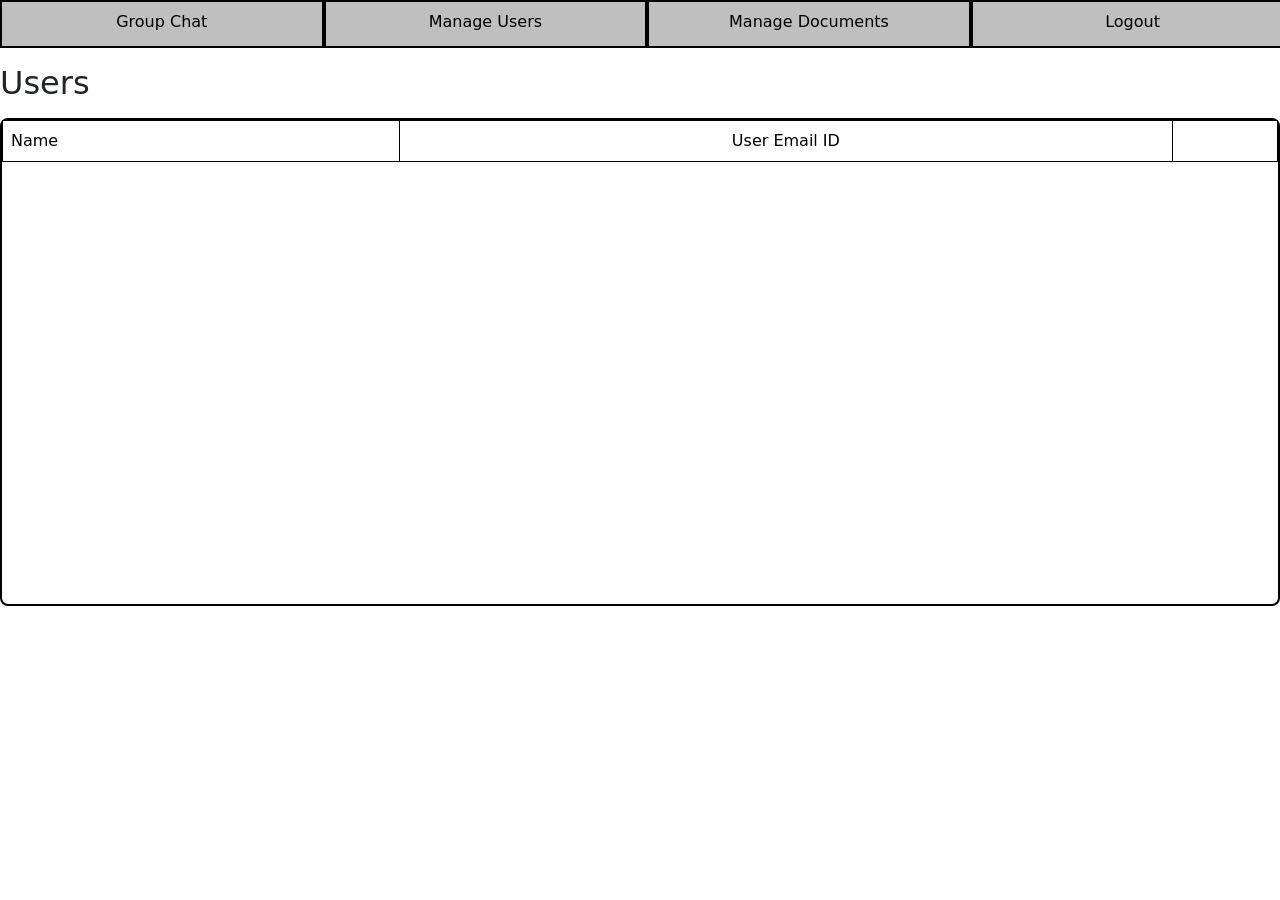
<file: project1/UserListPage/users.html>
<!DOCTYPE html>
<html lang="en">
  <head>
    <meta charset="UTF-8" />
    <meta http-equiv="X-UA-Compatible" content="IE=edge" />
    <meta name="viewport" content="width=device-width, initial-scale=1.0" />
    <title>Communication Application Users</title>
    <!-- bootstrap css link -->
    <link
      href="https://cdn.jsdelivr.net/npm/bootstrap@5.0.2/dist/css/bootstrap.min.css"
      rel="stylesheet"
      integrity="sha384-EVSTQN3/azprG1Anm3QDgpJLIm9Nao0Yz1ztcQTwFspd3yD65VohhpuuCOmLASjC"
      crossorigin="anonymous"
    />
    <!-- bootstrap js link -->
    <script
      src="https://cdn.jsdelivr.net/npm/@popperjs/core@2.9.2/dist/umd/popper.min.js"
      integrity="sha384-IQsoLXl5PILFhosVNubq5LC7Qb9DXgDA9i+tQ8Zj3iwWAwPtgFTxbJ8NT4GN1R8p"
      crossorigin="anonymous"
    ></script>
    <script
      src="https://cdn.jsdelivr.net/npm/bootstrap@5.0.2/dist/js/bootstrap.min.js"
      integrity="sha384-cVKIPhGWiC2Al4u+LWgxfKTRIcfu0JTxR+EQDz/bgldoEyl4H0zUF0QKbrJ0EcQF"
      crossorigin="anonymous"
    ></script>
    <!-- font awesome cdn -->
    <link
      rel="stylesheet"
      href="https://cdnjs.cloudflare.com/ajax/libs/font-awesome/4.7.0/css/font-awesome.min.css"
    />
    <link rel="stylesheet" href="./users.css" />
  </head>

  <body>
    <!-- header part -->
    <div class="container">
      <div class="row">
        <div class="col">
          <a href="../GroupChatPage/chat.html">Group Chat</a>
        </div>
        <div class="col">
          <a href="../UserListPage/users.html">Manage Users</a>
        </div>
        <div class="col">
          <a href="../DocumentsList/document.html">Manage Documents</a>
        </div>
        <div class="col">
          <a href="../LogoutPage/logout.html">Logout</a>
        </div>
      </div>
    </div>
    <h2 class="user">Users</h2>
    <!-- container -->
    <div class="cont">
      <table class="table">
        <thead>
          <tr class="changeColour">
            <th scope="col">Name</th>
            <th scope="col" class="userId">User Email ID</th>
            <th></th>
          </tr>
        </thead>
        <tbody class="changeColour2" id="tabledata3"></tbody>
      </table>
    </div>

    <!-- Modal -->
    <div
      class="modal fade"
      id="exampleModal"
      tabindex="-1"
      aria-labelledby="exampleModalLabel"
      aria-hidden="true"
    >
      <div class="modal-dialog modal-dialog-centered modal-dialog-scrollable">
        <div class="modal-dialog">
          <div class="modal-content">
            <div class="modal-header">
              <h5 class="modal-title" id="exampleModalLabel">
                Confirm User Deletion
              </h5>
              <button
                type="button"
                class="btn-close"
                data-bs-dismiss="modal"
                aria-label="Close"
              ></button>
            </div>
            <div class="modal-body">
              <img src="../image/questionMark.png" alt="loading" />
              <strong>Are You Sure?</strong>
            </div>
            <div class="modal-footer">
              <button
                id="myBtn"
                type="button"
                class="btn btn-light ok-btn"
                data-bs-dismiss="modal"
              >
                ok
              </button>
              <button type="button" class="btn btn-light cancel-btn">
                Cancel
              </button>
            </div>
          </div>
        </div>
      </div>
    </div>
    <script>
      var users = JSON.parse(localStorage.getItem("usersList"));
      console.log(users);
      var logggedInUser = localStorage.getItem("loggedIn");
      console.log(logggedInUser);
      var content = "";
      for (i = 0; i < users.length; i++) {
        //    console.log("heloo") data-bs-toggle="modal" data-bs-target="#exampleModal"
        content += "<tr>";
        content += "<th>" + users[i].name + "</th>";
        content += "<td>" + users[i].email + "</td>";
        content +=
          "<td>" +
          `<a href="../EditUserPage/edit-user.html?id=${users[i].id}">Edit</a> |
              <a
                href="./delete-user.html?id=${users[i].id}">Delete</a>` +
          "</td>";
        content += "</tr>";
      }
      document.getElementById("tabledata3").innerHTML = content;
    </script>
  </body>
</html>
</file>
<file: project1/WelcomePage/welcome.css>
.header {
  text-align: center;
}

.header div button {
  width: 8rem;
  border-radius: 0.5rem;
  height: 2rem;
}

.header div button a {
  text-decoration: none;
  color: black;
}
</file>
<file: project1/DocumentsList/delete-document.css>
.container {
    margin: 0%;
  }
  
  .row {
    width: 80.9rem;
    height: 3rem;
  }
  
  .col {
    border: 2px solid black;
    background-color: #bfbfbf;
    text-align: center;
    padding-top: 0.5rem;
  }
  
  .col a {
    text-decoration: none;
    color: black;
  }
  
  .edit {
    text-align: center;
    margin-top: 2rem;
  }

  .edit div {
    font-weight: 600;
  }
  
  .fullname {
    margin-left: -1.8rem;
  }

  .fullname label{
    margin-left: 85px;
  }
  
  .main div input {
    height: 1.7rem;
    width: 15rem;
    border-radius: 0.2rem;
    margin-left: 1rem;
    margin-top: 1rem;
    padding: 1rem 1rem 1rem 1rem;
  }
  

  .btn {
    margin-top: .5rem;
    width: 5rem;
    height: 2.2rem;
    border-radius: 0.5rem;
    border: 2px solid black;
    background-color: #66ffff;
  }
  
  .btn a {
    text-decoration: none;
    color: black;
  }
</file>
<file: project1/DocumentsList/document.css>
.container {
  margin: 0%;
}

.row {
  width: 79.7rem;
  height: 3rem;
}

.col {
  border: 2px solid black;
  background-color: #bfbfbf;
  text-align: center;
  padding-top: 0.5rem;
}

.col a {
  text-decoration: none;
  color: black;
}

.col::after {
  color: white;
}

.head {
  margin-top: 1rem;
}

.cont {
  height: 14rem;
  border: 2px solid black;
  border-radius: 0.5rem;
  margin-top: 1rem;
}

.table {
  height: 13rem;
}

.table,
th,
td {
  border: 1px solid black;
  border-collapse: collapse;
}

.changeColour2 tr td a {
  text-decoration: none;
  color: black;
}

.userId {
  text-align: center;
}

.table tr {
  height: 2rem;
}

.table td {
  text-align: center;
}

.changeColour {
  background-color: #bfbfbf;
  color: black;
}

.changeColour2 tr:nth-child(even) {
  background-color: #f0f0f0;
}

.add-upload {
  margin-top: -2.5rem;
}

.button1 {
  width: 10rem;
  border: 2px solid black;
  border-radius: 0.5rem;
  background-color: #64f9fb;
}

.button1 i {
  margin-left: -2rem;
}

.button1 a {
  margin-left: 1rem;
  text-decoration: none;
  color: black;
}

.sample {
  padding-left: 1rem;
}

.button2 {
  margin-left: 2rem;
}

.file {
  margin-top: 1rem;
}

.file button {
  background-color: #b3b3b3;
}

.file button,
span {
  margin-left: 2rem;
}

.sales {
  padding-left: 1rem;
}

/* change in edit bootstrap css */

#editBackdrop .modal-content {
  border: 2px solid black;
  height: 16rem;
  width: 31rem;
}

#editBackdrop .modal-header {
  width: 40rem;
  border-bottom: 2px solid black;
}

#editBackdrop h5 {
  margin-left: 13rem;
  height: 0.5rem;
  margin-top: 0rem;
}

#editBackdrop .btn-close {
  width: 1rem;
  margin-right: 8.5rem;
  background-color: none;
  border: 2px solid black;
  opacity: 3;
}

#editBackdrop .modal-body label {
  font-weight: 600;
}

#editBackdrop .modal-body input {
  margin-left: 2rem;
  border: 2px solid black;
  border-radius: 0.3rem;
  width: 18rem;
}

#editBackdrop .modal-footer {
  border: none;
  display: flex;
  justify-content: space-evenly;
  margin-bottom: 4rem;
}

#editBackdrop .modal-footer .save-btn {
  margin-left: 8rem;
}

#editBackdrop .modal-footer button {
  width: 7rem;
  border: 2px solid black;
  border-radius: 0.5rem;
  color: black;
  background-color: #b3b3b3;
}


/* change in upload bootstrap css */


#staticBackdrop .modal-content {
  border: 1px solid black;
}

#staticBackdrop .modal-title {
  margin-left: 11rem;
}

#staticBackdrop .modal-body {
  border-top: 2px solid black;
}

#staticBackdrop .modal-footer {
  border: none;
  display: flex;
  justify-content: start;
}

#staticBackdrop .modal-body label {
  font-weight: 500;
}

#staticBackdrop .btn-close {
  border: 1.5px solid black;
  opacity: 3;
}

#staticBackdrop .file input{
  margin-left: 2rem;
  border-radius: 2.3px;
}

#staticBackdrop .btn-secondary {
  width: 8rem;
  background-color: #b3b3b3;
  color: black;
  border: 2px solid black;
  border-radius: 0.7rem;
}

#staticBackdrop .btn-primary {
  width: 6rem;
  background-color: #b3b3b3;
  color: black;
  border: 2px solid black;
  border-radius: 0.7rem;
}

/* change in delete bootstrap css */


#exampleModal .modal-header {
  border: 1px solid black;
}

#exampleModal .modal-title {
  font-size: 1rem;
  margin-left: 3rem;
}

#exampleModal .modal-dialog-scrollable .modal-body {
  overflow: hidden;
}

#exampleModal .modal-body {
  display: flex;
  justify-content: center;
  border-top: 1px solid black;
}

#exampleModal .modal-body img {
  margin-left: -6rem;
  margin-top: 1rem;
  height: 4rem;
}

#exampleModal .modal-body strong {
  margin-top: 2rem;
}

#exampleModal .btn-close {
  border: 1.5px solid black;
  color: #000;
  opacity: 3;
}

#exampleModal .modal-content {
  height: 15rem;
  width: 20rem;
  border: 1px solid black;
}

#exampleModal .modal-footer {
  border-top: none;
}

#exampleModal .btn-secondary {
  width: 6rem;
  margin-right: 1rem;
  background-color: white;
  color: black;
  border: 3px solid #3071fb;
  border-radius: 0.7rem;
  padding-left: 1rem;
}

#exampleModal .btn-primary {
  width: 7rem;
  margin-right: 2rem;
  background-color: white;
  color: black;
  border: 2px solid black;
  border-radius: 0.7rem;
  padding-left: 1rem;
}

#exampleModal .modal-body strong {
  display: flex;
  justify-content: center;
}
</file>
<file: project1/DocumentsList/edit-document.css>
.container {
    margin: 0%;
  }
  
  .row {
    width: 80.9rem;
    height: 3rem;
  }
  
  .col {
    border: 2px solid black;
    background-color: #bfbfbf;
    text-align: center;
    padding-top: 0.5rem;
  }
  
  .col a {
    text-decoration: none;
    color: black;
  }
  
  .edit {
    text-align: center;
    margin-top: 2rem;
  }
  
  .edit div {
    font-weight: 600;
  }
  
  .fullname {
    margin-left: -1.8rem;
  }

  .fullname label{
    margin-left: 85px;
  }
  
  .main div input {
    height: 1.7rem;
    width: 15rem;
    border-radius: 0.2rem;
    margin-left: 1rem;
    margin-top: 1rem;
    padding: 1rem 1rem 1rem 1rem;
  }
  

  .btn {
    margin-left: 38rem;
    margin-top: 2rem;
    width: 7rem;
    height: 2.2rem;
    border-radius: 0.5rem;
    border: 2px solid black;
    background-color: #66ffff;
  }
  
  .btn a {
    text-decoration: none;
    color: black;
  }
</file>
<file: project1/EditUserPage/edit.css>
.container {
  margin: 0%;
}

.row {
  width: 80.9rem;
  height: 3rem;
}

.col {
  border: 2px solid black;
  background-color: #bfbfbf;
  text-align: center;
  padding-top: 0.5rem;
}

.col a {
  text-decoration: none;
  color: black;
}

.edit {
  text-align: center;
  margin-top: 2rem;
}

.edit div {
  font-weight: 600;
}

.fullname {
  margin-left: -1.8rem;
}

.main div input {
  height: 1.7rem;
  width: 15rem;
  border-radius: 0.2rem;
  margin-left: 1rem;
  margin-top: 1rem;
  padding: 1rem 1rem 1rem 1rem;
}

.btn {
  margin-left: 38rem;
  margin-top: 2rem;
  width: 7rem;
  height: 2.2rem;
  border-radius: 0.5rem;
  border: 2px solid black;
  background-color: #66ffff;
}

.btn a {
  text-decoration: none;
  color: black;
}
</file>
<file: project1/GroupChatPage/chat.css>
.container {
  margin: 0%;
}

.row {
  width: 80.9rem;
  height: 3rem;
}

.col {
  border: 2px solid black;
  background-color: #bfbfbf;
  text-align: center;
  padding-top: 0.5rem;
}

.col a {
  text-decoration: none;
  color: black;
}

.head {
  border: 1px solid black;
  text-align: center;
  margin-top: 1rem;
  padding: 0.2rem 1rem 0rem 1rem;
}

.head i {
  float: right;
  border: 1px solid black;
  width: 2rem;
  font-size: 2rem;
  margin-top: -1px;
}

/* container2 */

.cont2 {
  height: 20rem;
  border: 1px solid black;
}

.tabData {
  margin-top: 2rem;
  margin-left: 1rem;
}

.cont3 {
  height: 3rem;
  border: 1px solid black;
}

.message {
  margin-left: 2rem;
  margin-top: 0.5rem;
}

.message1 {
  width: 40rem;
}

.message1 input {
  width: 40rem;
}

.text {
  border: 2px solid black;
}

.message tr th {
  padding-left: 0.5rem;
}

.message tr th button {
  width: 5rem;
  border-radius: 0.5rem;
}
</file>
<file: project1/LoginPage/login.css>
.heading{
  text-align: center;

}
.form_Container{
  display: flex; 
  justify-content: center;
}
.submit{
  text-align: center;
}

.input1{
  background-color: #66ffff;
  height: 2rem;
  margin-top: 1.5rem;
  width: 8rem;
  border-radius: 0.5rem;
  text-align: center;
  cursor: pointer;

}

#row{
  text-align: right;
  padding: 12px;
}
</file>
<file: project1/LoginSuccessfulPage/loginSucess.css>
body {
  height: 100%;
  width: 100%;
  margin: 0%;
  padding: 0%;
}

.container {
  margin: 0%;
}

.row {
  width: 80.9rem;
  height: 3rem;
}

.col {
  border: 2px solid black;
  background-color: #bfbfbf;
  text-align: center;
  padding-top: 0.5rem;
}

.col a {
  color: black;
  text-decoration: none;
}

.success {
  margin-top: 2rem;
  text-align: center;
}
</file>
<file: project1/LogoutPage/logout.css>
.head1 {
  text-align: center;
}

.head1 div button {
  width: 8rem;
  border-radius: 0.5rem;
  height: 2rem;
}

.head1 div button a {
  text-decoration: none;
  color: black;
}

.head1 p {
  margin-top: 2rem;
}
</file>
<file: project1/LogoutPage/logoutC.css>
.container {
  margin: 0%;
}

.row {
  width: 80.9rem;
  height: 3rem;
}

.col {
  border: 2px solid black;
  background-color: #bfbfbf;
  text-align: center;
  padding-top: 0.5rem;
}

.col a {
  text-decoration: none;
  color: black;
}

.edit {
  text-align: center;
  margin-top: 2rem;
}

.edit div {
  font-weight: 600;
}

.fullname {
  margin-left: -1.8rem;
}

.fullname label{
  margin-left: 85px;
}

.main div input {
  height: 1.7rem;
  width: 15rem;
  border-radius: 0.2rem;
  margin-left: 1rem;
  margin-top: 1rem;
  padding: 1rem 1rem 1rem 1rem;
}


.btn {
  margin-top: .5rem;
  width: 5rem;
  height: 2.2rem;
  border-radius: 0.5rem;
  border: 2px solid black;
  background-color: #66ffff;
}

.btn a {
  text-decoration: none;
  color: black;
}
</file>
<file: project1/RegisterPage/register.css>
.heading{
  text-align: center;

}
.form_Container{
  display: flex; 
  justify-content: center;
}
.submit{
  text-align: center;
}

.input1{
  background-color: #66ffff;
  height: 2rem;
  margin-top: 1.5rem;
  width: 8rem;
  border-radius: 0.5rem;
  text-align: center;
  cursor: pointer;

}

#row{
  text-align: right;
  padding: 12px;
}
</file>
<file: project1/RegisterSuccessfulPage/registerSucess.css>
.main {
  text-align: center;
  margin-top: 1rem;
}
</file>
<file: project1/SharePage/share.css>
/* header part */

.container {
  margin: 0%;
}
.row {
  width: 80.5rem;
  height: 3rem;
}
.col {
  border: 2px solid black;
  background-color: #bfbfbf;
  text-align: center;
  padding-top: 0.5rem;
}
.col a {
  text-decoration: none;
  color: black;
}
.col::after {
  color: white;
}
.upload {
  margin-top: 2rem;
  font-size: 1.5rem;
  margin-left: 1rem;
}

/*another container */

.cont {
  height: 14rem;
  border: 2px solid black;
  border-radius: 0.5rem;
  margin-top: 1rem;
}

.table,
th,
td {
  border: 1px solid black;
  border-collapse: collapse;
}

.changeColour2 tr td a {
  text-decoration: none;
  color: black;
}

.userId {
  text-align: center;
}

.table td {
  text-align: center;
}

.changeColour {
  background-color: #bfbfbf;
  color: black;
}

.changeColour2 tr:nth-child(even) {
  background-color: #f0f0f0;
}

/* share */

.share {
  margin-top: 2rem;
  font-size: 1.5rem;
  margin-left: 1rem;
}

.cont2 {
  height: 4rem;
  border: 2px solid black;
  border-radius: 0.5rem;
}

.file {
  margin-left: 5rem;
  margin-top: 1rem;
}

.file select {
  width: 15rem;
  padding-left: 5rem;
  border: 1px solid black;
  background-color: transparent;
  height: 2rem;
}

.file select option {
  border: 1px solid black;
}

.file select,
span {
  margin-left: 2rem;
}

.file button {
  width: 8rem;
  border-radius: 0.5rem;
  background-color: #b3b3b3;
}
</file>
<file: project1/UserListPage/delete-user.css>
.container {
    margin: 0%;
  }
  
  .row {
    width: 80.9rem;
    height: 3rem;
  }
  
  .col {
    border: 2px solid black;
    background-color: #bfbfbf;
    text-align: center;
    padding-top: 0.5rem;
  }
  
  .col a {
    text-decoration: none;
    color: black;
  }
  
  .edit {
    text-align: center;
    margin-top: 2rem;
  }

  .edit div {
    font-weight: 600;
  }
  
  .fullname {
    margin-left: -1.8rem;
  }

  .fullname label{
    margin-left: 85px;
  }
  
  .main div input {
    height: 1.7rem;
    width: 15rem;
    border-radius: 0.2rem;
    margin-left: 1rem;
    margin-top: 1rem;
    padding: 1rem 1rem 1rem 1rem;
  }
  

  .btn {
    margin-top: .5rem;
    width: 5rem;
    height: 2.2rem;
    border-radius: 0.5rem;
    border: 2px solid black;
    background-color: #66ffff;
  }
  
  .btn a {
    text-decoration: none;
    color: black;
  }
</file>
<file: project1/UserListPage/users.css>
.container {
  margin: 0%;
}

.row {
  width: 80.9rem;
  height: 3rem;
}

.col {
  border: 2px solid black;
  background-color: #bfbfbf;
  text-align: center;
  padding-top: 0.5rem;
}

.col a {
  text-decoration: none;
  color: black;
}

.col::after {
  color: white;
}

.user {
  margin-top: 1rem;
}

.cont {
  height: 30.5rem;
  border: 2px solid black;
  border-radius: 0.5rem;
  margin-top: 1rem;
}

.fa {
  font-size: 2rem;
  color: #b4d4f3;
}

.table th {
  font-weight: 400;
}

.table,
th,
td {
  border: 1px solid black;
  border-collapse: collapse;
}

.changeColour2 tr td a {
  text-decoration: none;
  color: black;
}

.userId {
  text-align: center;
}

.table td {
  text-align: center;
}

.changeColour {
  background-color: #bfbfbf;
  color: black;
}

.changeColour2 tr:nth-child(even) {
  background-color: #f0f0f0;
}

.changeColour2 tr {
  height: 2rem;
}

/* change in delete bootstrap css */


.modal-header {
  border-bottom: 1.5px solid black;
}

.modal-title {
  font-size: 1rem;
  margin-left: 3rem;
  font-weight: 400;
}

.btn-close {
  border: 1.5px solid black;
  opacity: 3;
}

.modal-content {
  height: 15rem;
  width: 20rem;
  border: 1px solid black;
}

.modal-footer {
  border-top: none;
  display: flex;
  justify-content: center;
}

.btn-light {
  width: 7rem;
  border-radius: 0.7rem;
}

.ok-btn {
  border: 2px solid #3972fb;
}

.cancel-btn {
  border: 2px solid black;
}

.ok-btn:hover {
  border: 2px solid #3972fb;
}

.cancel-btn:hover {
  border: 2px solid black;
}

.modal-dialog-scrollable .modal-body {
  overflow: hidden;
}

.modal-body {
  margin-left: 0.5rem;
  margin-top: 1rem;
  overflow-y: none;
}
</file>
